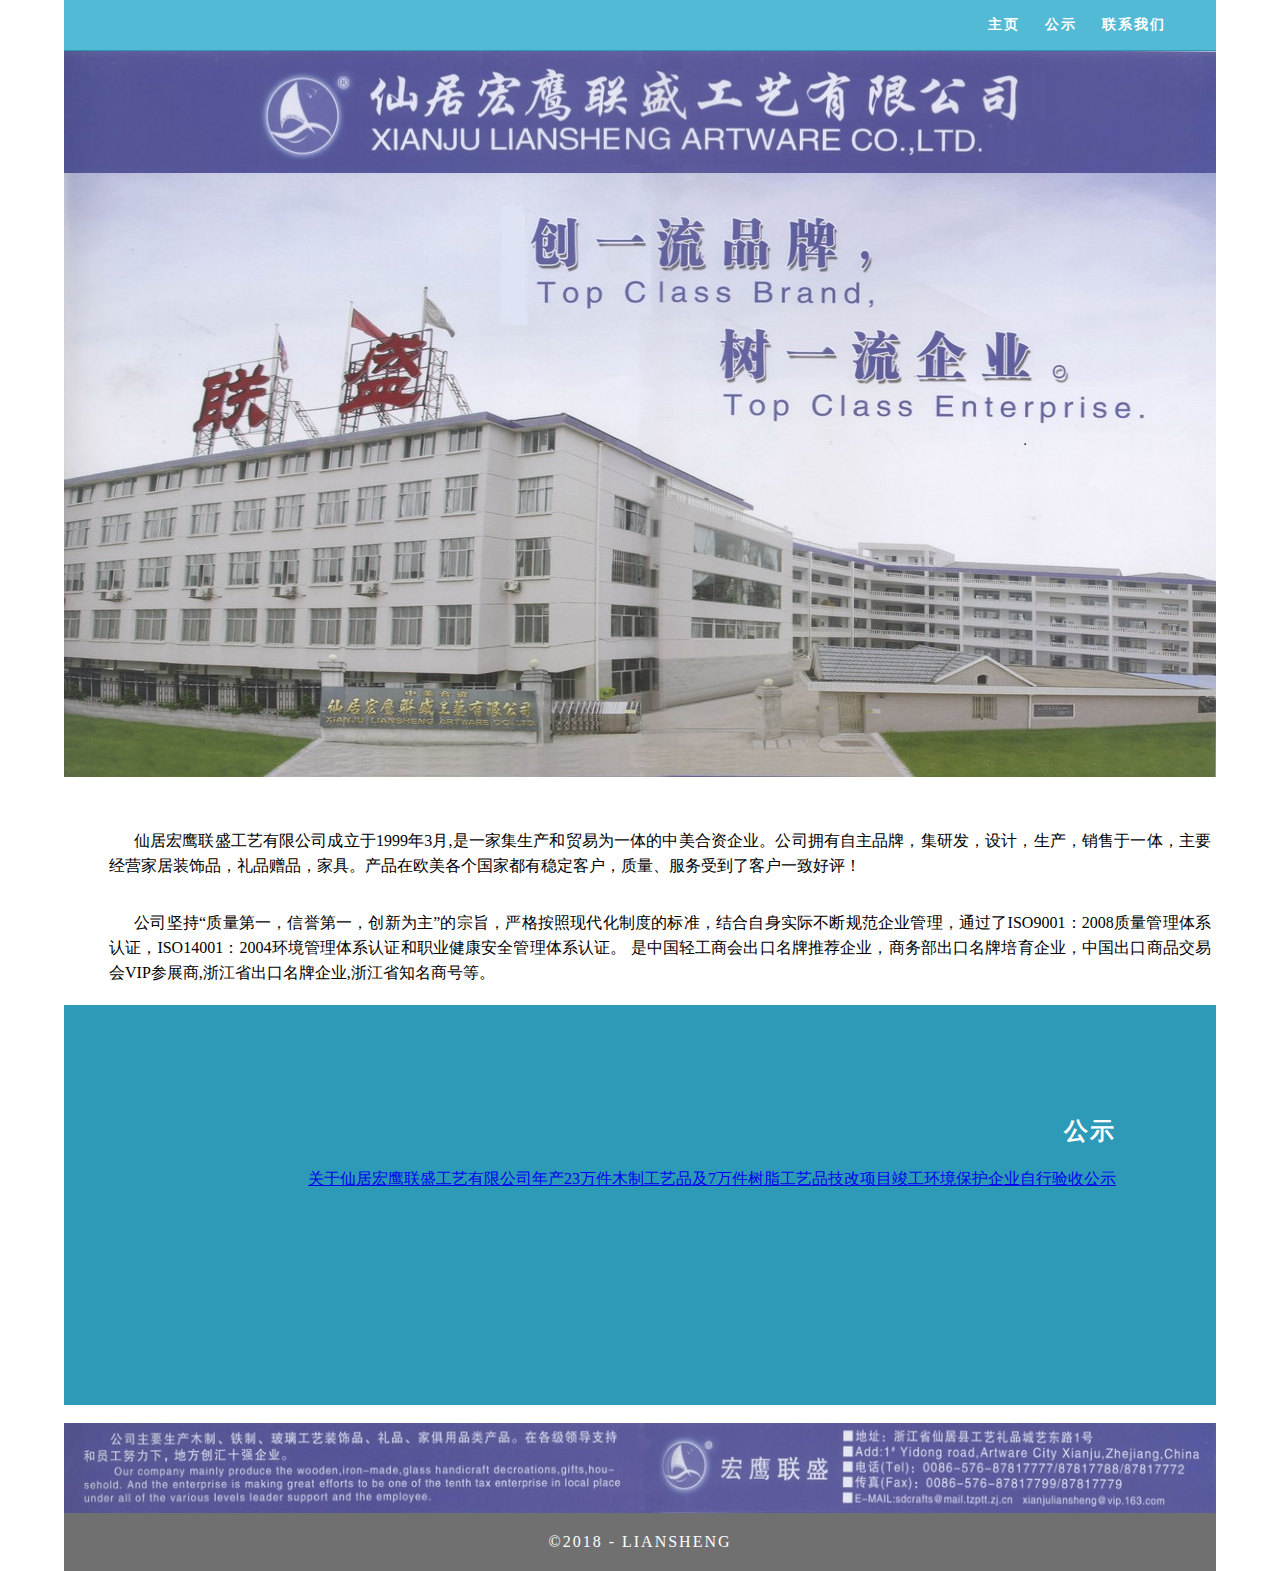
<file: index.html>
<!doctype html>
<html lang="en-US">
<head>
<meta charset="utf-8">
<meta http-equiv="X-UA-Compatible" content="IE=edge">
<meta name="viewport" content="width=device-width, initial-scale=1">
<title>Lian Sheng</title>
<link href="css/singlePageTemplate.css" rel="stylesheet" type="text/css">
<!--The following script tag downloads a font from the Adobe Edge Web Fonts server for use within the web page. We recommend that you do not modify it.-->
<script>var __adobewebfontsappname__="dreamweaver"</script>
<script src="http://use.edgefonts.net/source-sans-pro:n2:default.js" type="text/javascript"></script>
<!-- HTML5 shim and Respond.js for IE8 support of HTML5 elements and media queries -->
<!-- WARNING: Respond.js doesn't work if you view the page via file:// -->
<!--[if lt IE 9]>
      <script src="https://oss.maxcdn.com/html5shiv/3.7.2/html5shiv.min.js"></script>
      <script src="https://oss.maxcdn.com/respond/1.4.2/respond.min.js"></script>
    <![endif]-->
</head>
<body>
<!-- Main Container -->
<div class="container"> 
  <!-- Navigation -->
 
  <header>
    <h4 class="logo"></h4>
    </a>
    <nav>
      <ul>
        <li><a href="#hero">主页</a></li>
        <li><a href="#gongshi">公示</a></li>
        <li> <a href="#contact">联系我们</a></li>
      </ul>
    </nav>
  </header>
  
  <!-- Hero Section -->
  <section class="hero" id="hero">
  <img src="image/title.jpg" width="100%" height="122" alt="" style="display: block"/>
  <img src="image/factory.jpg" width="100%" height="604" alt=""/ style="display: block">
   
  </section>
  <!-- About Section -->
  <section class="about" id="about">
  

    <h2 class="hidden">About</h2>
    <p class="text_row"> &nbsp &nbsp&nbsp &nbsp仙居宏鹰联盛工艺有限公司成立于1999年3月,是一家集生产和贸易为一体的中美合资企业。公司拥有自主品牌，集研发，设计，生产，销售于一体，主要经营家居装饰品，礼品赠品，家具。产品在欧美各个国家都有稳定客户，质量、服务受到了客户一致好评！</p>
    
    <p class="text_row"> &nbsp &nbsp&nbsp &nbsp公司坚持“质量第一，信誉第一，创新为主”的宗旨，严格按照现代化制度的标准，结合自身实际不断规范企业管理，通过了ISO9001：2008质量管理体系认证，ISO14001：2004环境管理体系认证和职业健康安全管理体系认证。 是中国轻工商会出口名牌推荐企业，商务部出口名牌培育企业，中国出口商品交易会VIP参展商,浙江省出口名牌企业,浙江省知名商号等。</p>
    
  </section>
  <!-- Stats Gallery Section -->
  
  <!-- Parallax Section -->
  <section class="banner" id="gongshi">
    <h2 class="parallax">公示</h2>
    <p class="parallax_description"><a href="liansheng/xianjuenv2021.html">关于仙居宏鹰联盛工艺有限公司年产23万件木制工艺品及7万件树脂工艺品技改项目竣工环境保护企业自行验收公示</a></p>
  </section>
  <!-- More Info Section -->
<!--  <footer>
    <article class="footer_column">
      
    </article>
    
  </footer>-->
  <br/>
  <!-- Footer Section -->
  <section class="footer_banner" id="contact" >
  <img src="image/footer.jpg" width="100%" height="90" alt="" style="display: block" />
   
  </section>
  <!-- Copyrights Section -->
  <div class="copyright">&copy;2018 - <strong>LIANSHENG</strong></div>
</div>
<!-- Main Container Ends -->
</body>
</html>
</file>
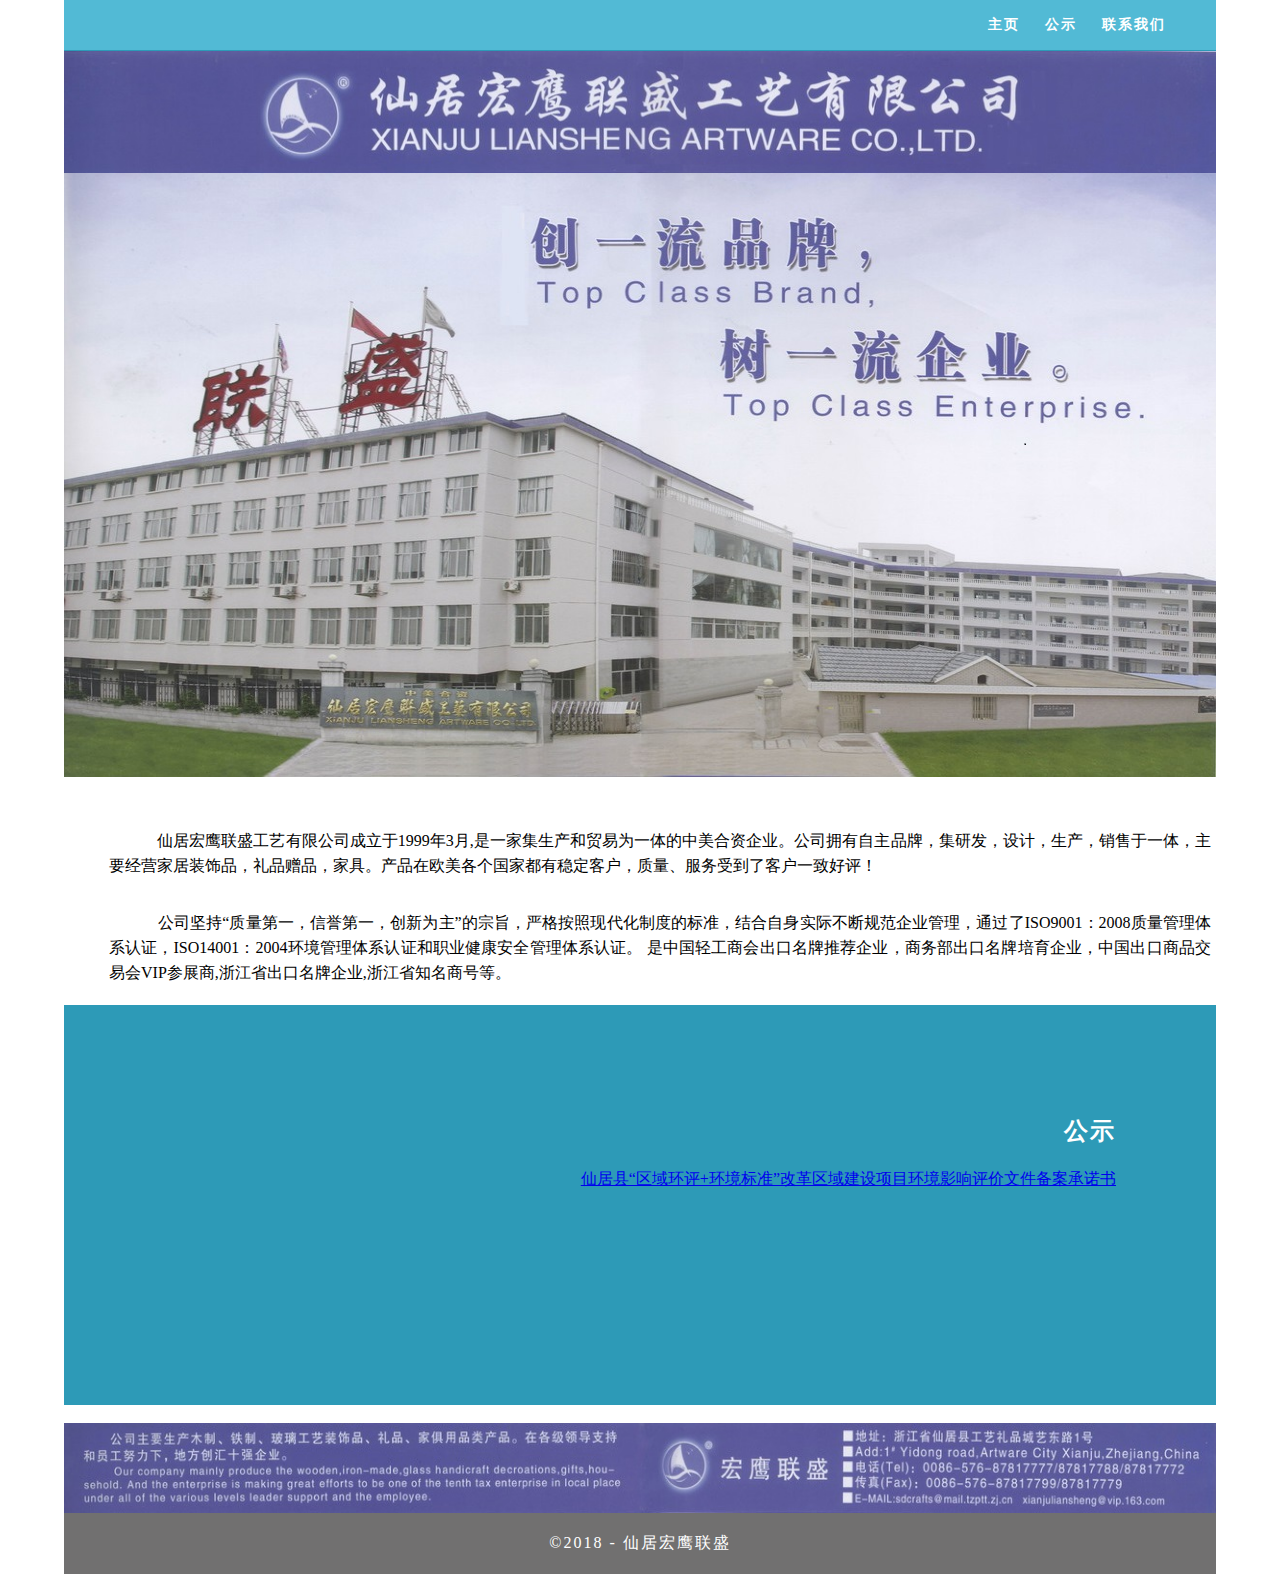
<file: index2.html>
<!doctype html>
<html lang="en-US">
<head>
<meta charset="utf-8">
<meta http-equiv="X-UA-Compatible" content="IE=edge">
<meta name="viewport" content="width=device-width, initial-scale=1">
<title>Light Theme</title>
<link href="css/singlePageTemplate.css" rel="stylesheet" type="text/css">
<!--The following script tag downloads a font from the Adobe Edge Web Fonts server for use within the web page. We recommend that you do not modify it.-->
<script>var __adobewebfontsappname__="dreamweaver"</script>
<script src="http://use.edgefonts.net/source-sans-pro:n2:default.js" type="text/javascript"></script>
<!-- HTML5 shim and Respond.js for IE8 support of HTML5 elements and media queries -->
<!-- WARNING: Respond.js doesn't work if you view the page via file:// -->
<!--[if lt IE 9]>
      <script src="https://oss.maxcdn.com/html5shiv/3.7.2/html5shiv.min.js"></script>
      <script src="https://oss.maxcdn.com/respond/1.4.2/respond.min.js"></script>
    <![endif]-->
</head>
<body>
<!-- Main Container -->
<div class="container"> 
  <!-- Navigation -->
 
  <header>
    <h4 class="logo"></h4>
    </a>
    <nav>
      <ul>
        <li><a href="#hero">主页</a></li>
        <li><a href="#gongshi">公示</a></li>
        <li> <a href="#contact">联系我们</a></li>
      </ul>
    </nav>
  </header>
  
  <!-- Hero Section -->
  <section class="hero" id="hero">
  <img src="image/title.jpg" width="100%" height="122" alt="" style="display: block"/>
  <img src="image/factory.jpg" width="100%" height="604" alt=""/ style="display: block">
   
  </section>
  <!-- About Section -->
  <section class="about" id="about">
  

    <h2 class="hidden">About</h2>
    <p class="text_row"> &nbsp &nbsp&nbsp &nbsp&nbsp &nbsp&nbsp &nbsp仙居宏鹰联盛工艺有限公司成立于1999年3月,是一家集生产和贸易为一体的中美合资企业。公司拥有自主品牌，集研发，设计，生产，销售于一体，主要经营家居装饰品，礼品赠品，家具。产品在欧美各个国家都有稳定客户，质量、服务受到了客户一致好评！</p>
    
    <p class="text_row"> &nbsp &nbsp&nbsp &nbsp&nbsp &nbsp&nbsp &nbsp公司坚持“质量第一，信誉第一，创新为主”的宗旨，严格按照现代化制度的标准，结合自身实际不断规范企业管理，通过了ISO9001：2008质量管理体系认证，ISO14001：2004环境管理体系认证和职业健康安全管理体系认证。 是中国轻工商会出口名牌推荐企业，商务部出口名牌培育企业，中国出口商品交易会VIP参展商,浙江省出口名牌企业,浙江省知名商号等。</p>
    
  </section>
  <!-- Stats Gallery Section -->
  
  <!-- Parallax Section -->
  <section class="banner" id="gongshi">
    <h2 class="parallax">公示</h2>
    <p class="parallax_description"><a href="xianjuenv.html">仙居县“区域环评+环境标准”改革区域建设项目环境影响评价文件备案承诺书</a></p>
  </section>
  <!-- More Info Section -->
<!--  <footer>
    <article class="footer_column">
      
    </article>
    
  </footer>-->
  <br/>
  <!-- Footer Section -->
  <section class="footer_banner" id="contact" >
  <img src="image/footer.jpg" width="100%" height="90" alt="" style="display: block" />
   
  </section>
  <!-- Copyrights Section -->
  <div class="copyright">&copy;2018 - <strong>仙居宏鹰联盛</strong></div>
</div>
<!-- Main Container Ends -->
</body>
</html>
</file>
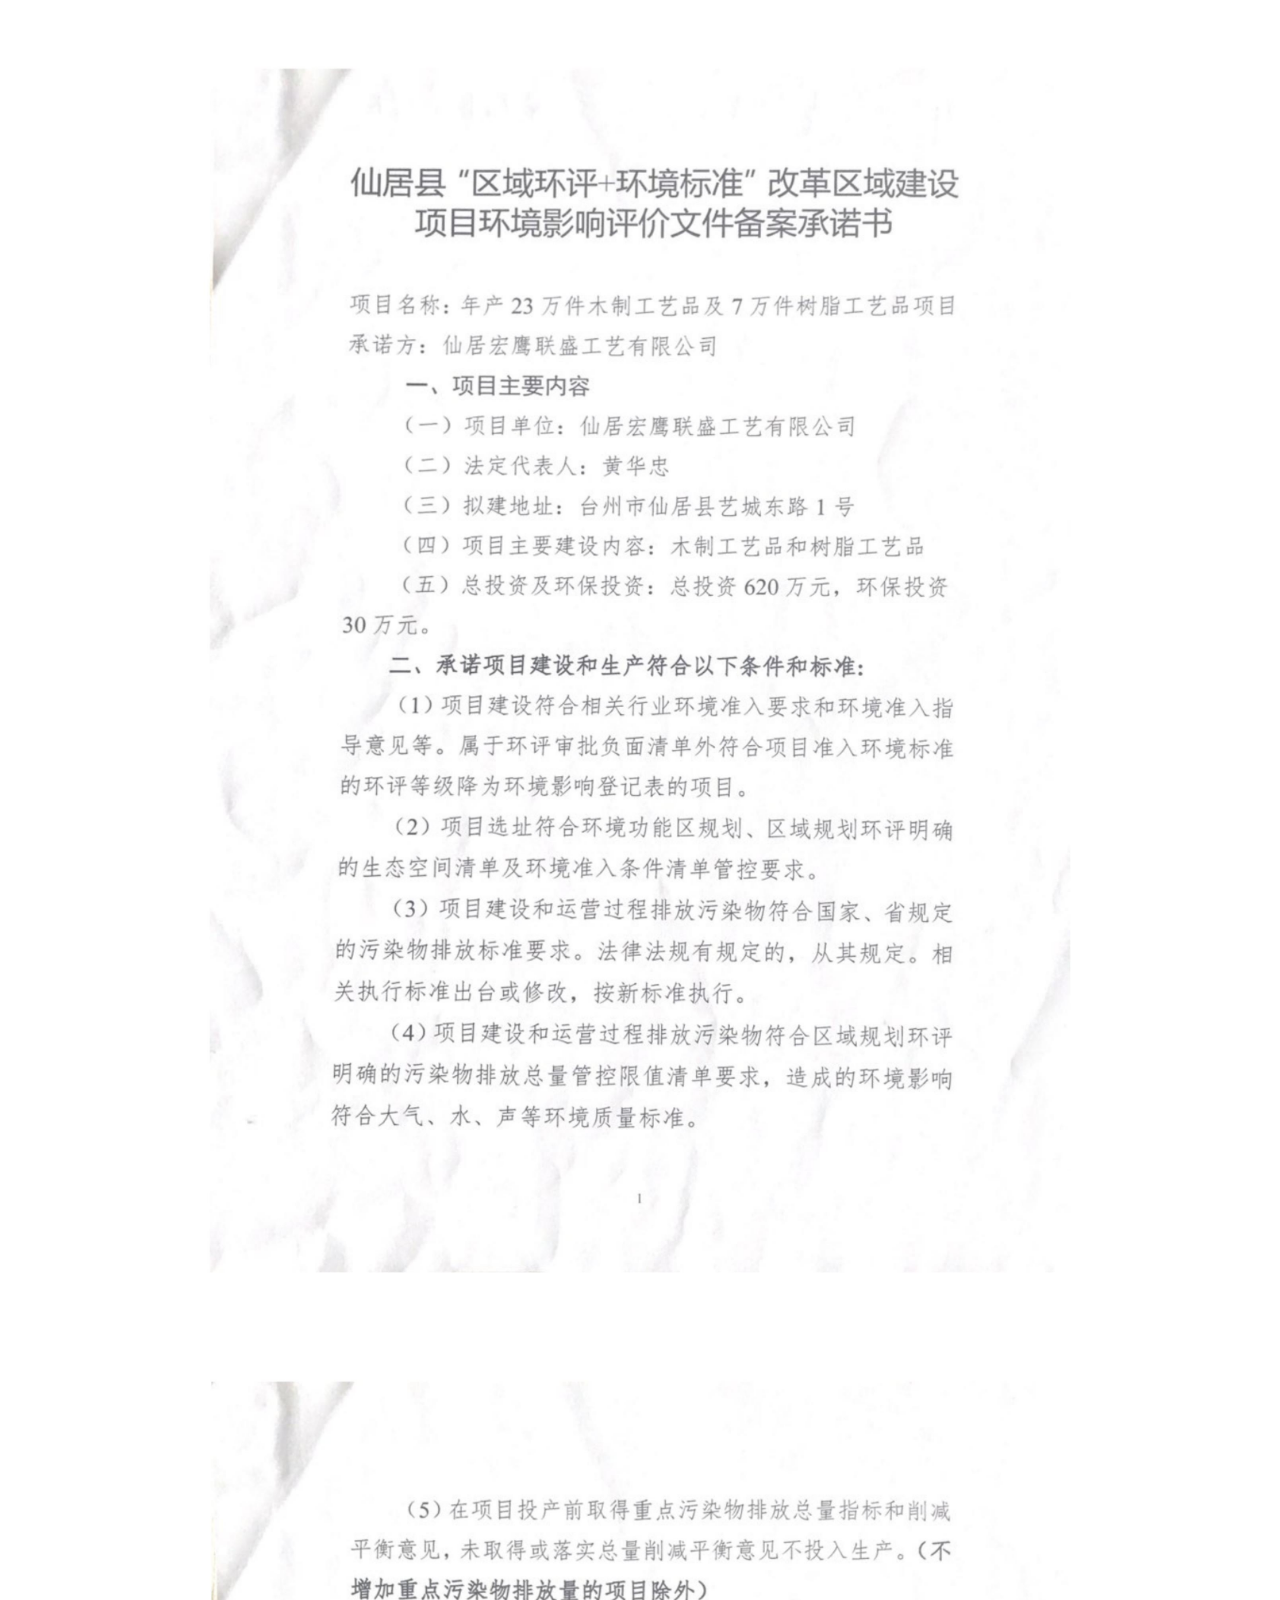
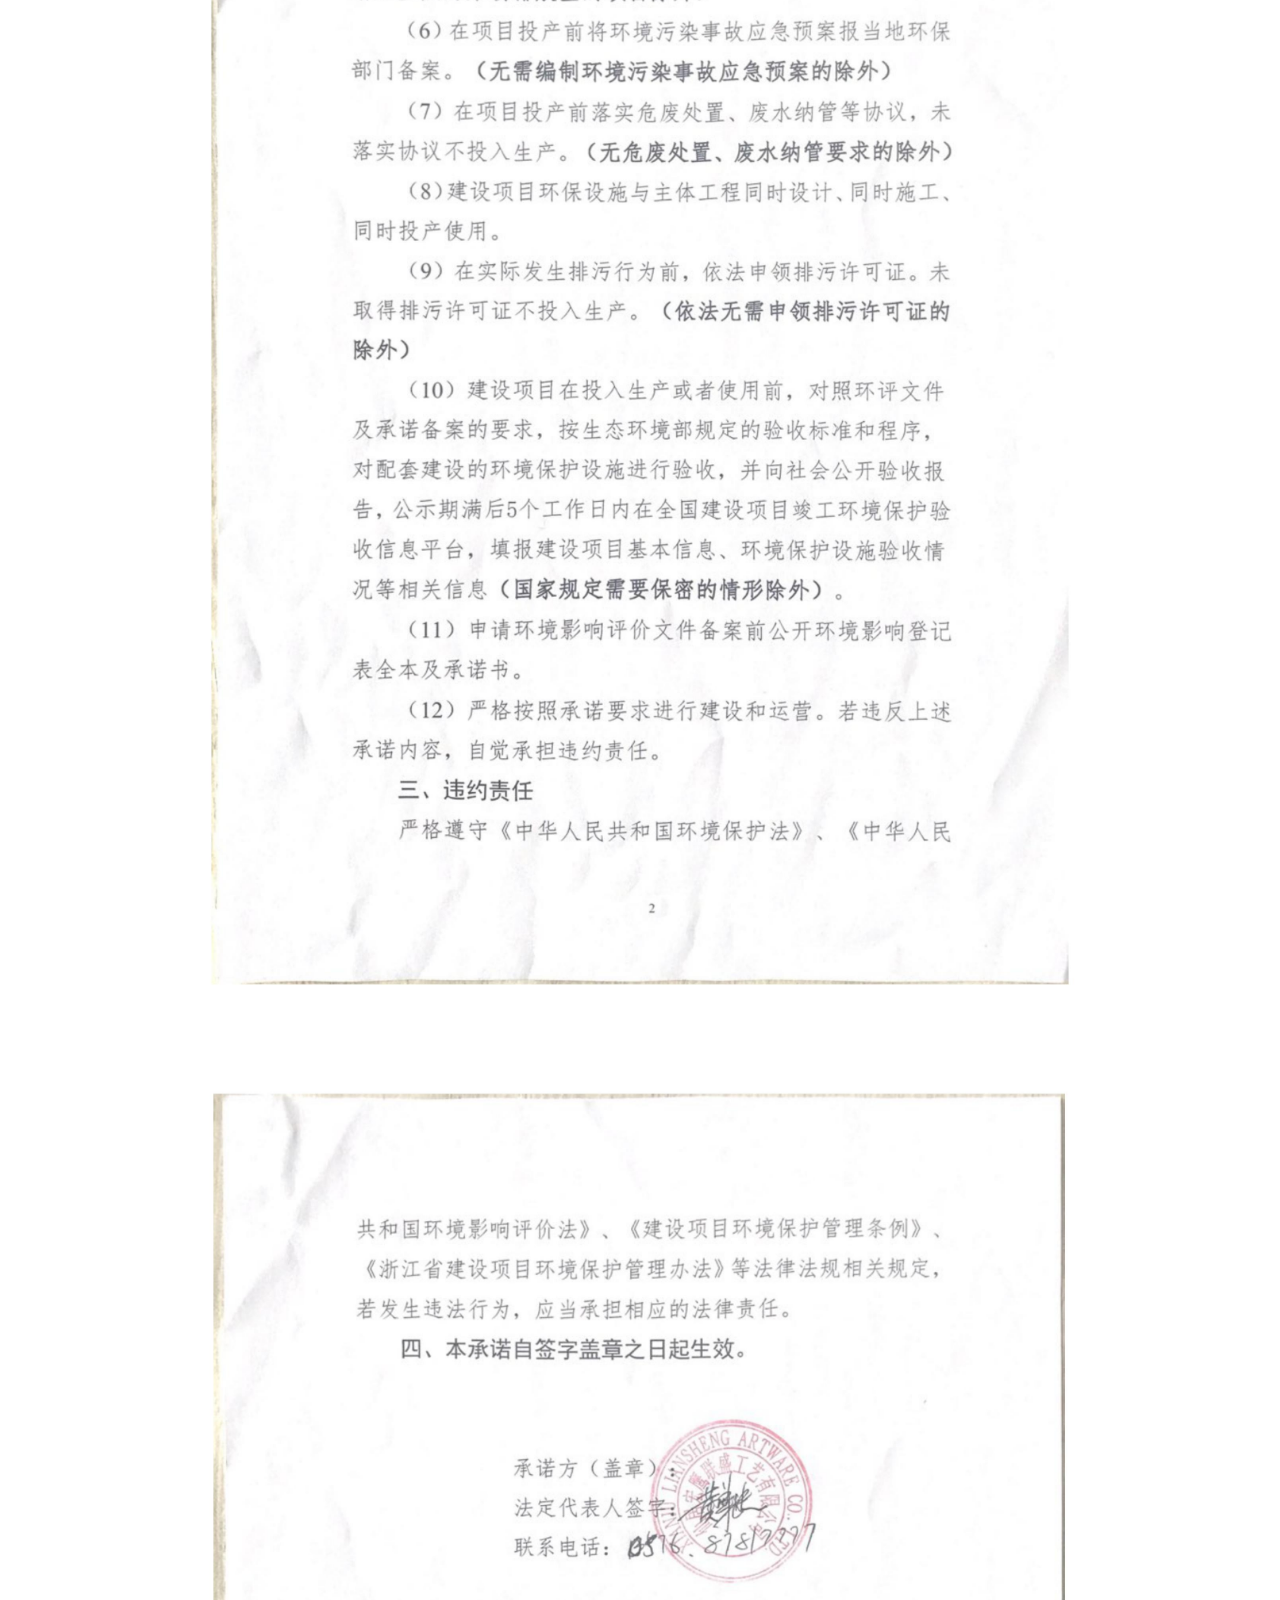
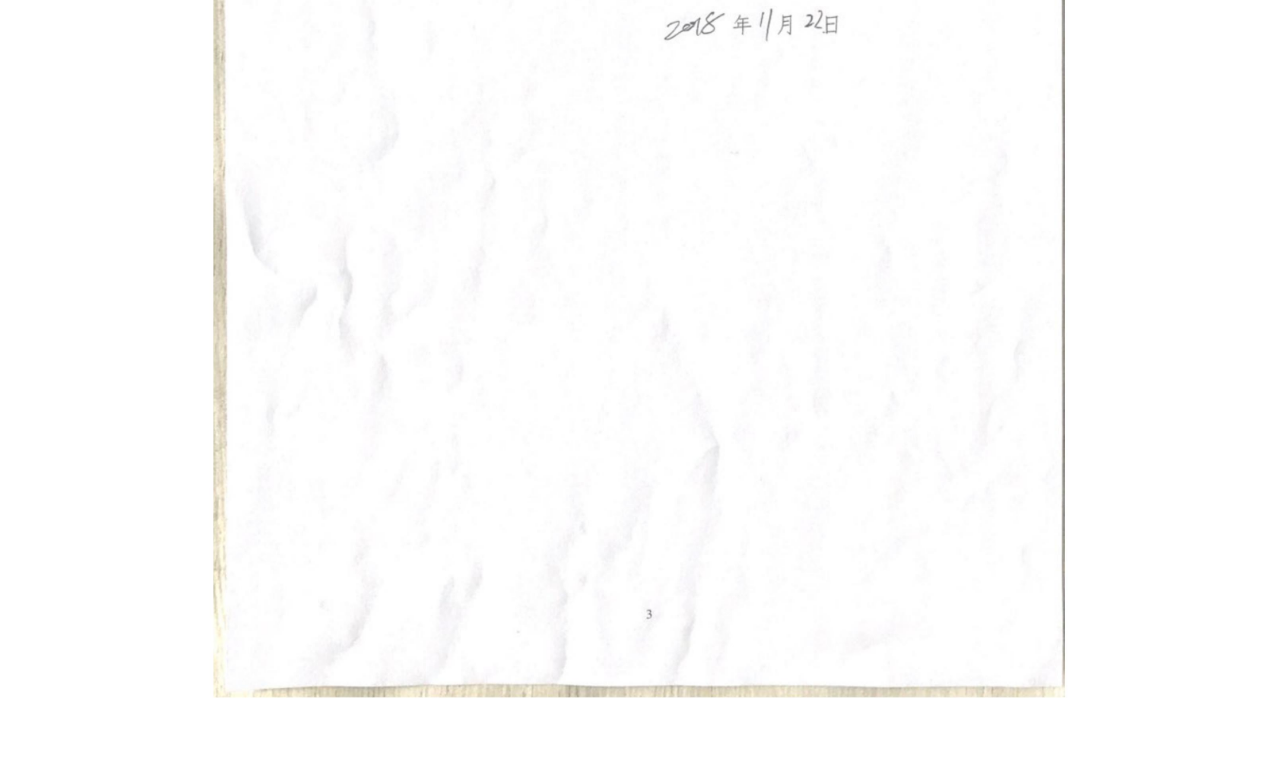
<file: xianjuenv.html>
<!DOCTYPE html>
<html>
	<head>
  <meta charset="gb2312" />
	<title>
		liansheng
	</title>	
  </head>
<body>
<p align ="center">
	<img src='./image/0001.jpg'  width="80%" />
	<img src='./image/0002.jpg' width="80%"  />
	<img src='./image/0003.jpg' width="80%"  />
</p>
</body>
</html>
</file>
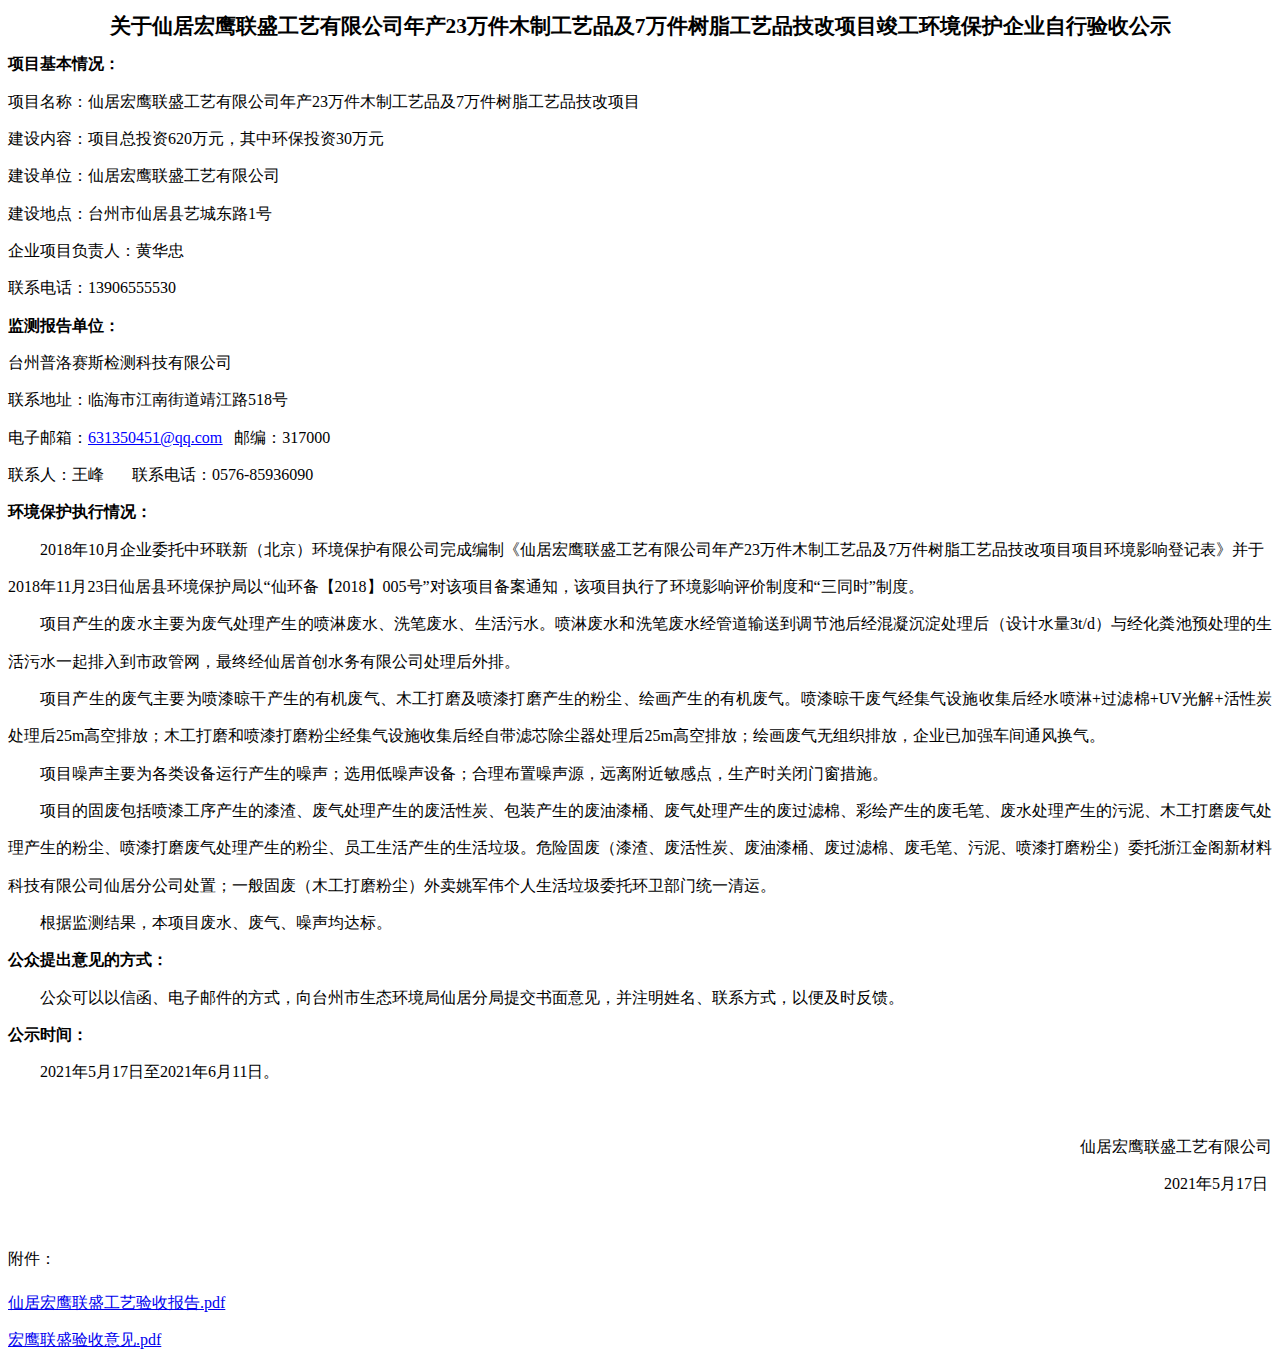
<file: liansheng/xianjuenv2021.html>
<html xmlns:o="urn:schemas-microsoft-com:office:office" xmlns:w="urn:schemas-microsoft-com:office:word" xmlns:dt="uuid:C2F41010-65B3-11d1-A29F-00AA00C14882" xmlns="http://www.w3.org/TR/REC-html40"><head>
<meta charset="utf-8">
<meta http-equiv=Content-Type  content="text/html; charset=gb2312" ><meta name=ProgId  content=Word.Document ><meta name=Generator  content="Microsoft Word 14" ><meta name=Originator  content="Microsoft Word 14" >
<title>关于仙居宏鹰联盛工艺有限公司年产23万件木制工艺品及7万件树脂工艺品技改项目竣工环境保护企业自行验收公示</title><!--[if gte mso 9]><xml><o:DocumentProperties><o:Author>微软用户</o:Author><o:LastAuthor>王亥</o:LastAuthor><o:Revision>1</o:Revision><o:Pages>2</o:Pages><o:Characters>1092</o:Characters><o:Lines>9</o:Lines><o:Paragraphs>2</o:Paragraphs><o:Company>微软中国</o:Company></o:DocumentProperties><o:CustomDocumentProperties><o:KSOProductBuildVer dt:dt="string" >2052-11.1.0.10463</o:KSOProductBuildVer><o:ICV dt:dt="string" >E61A405655BB4A978B14A6B565DC99D1</o:ICV></o:CustomDocumentProperties></xml><![endif]--><!--[if gte mso 9]><xml><o:OfficeDocumentSettings></o:OfficeDocumentSettings></xml><![endif]--><!--[if gte mso 9]><xml><w:WordDocument><w:BrowserLevel>MicrosoftInternetExplorer4</w:BrowserLevel><w:DisplayHorizontalDrawingGridEvery>0</w:DisplayHorizontalDrawingGridEvery><w:DisplayVerticalDrawingGridEvery>2</w:DisplayVerticalDrawingGridEvery><w:DocumentKind>DocumentNotSpecified</w:DocumentKind><w:DrawingGridVerticalSpacing>7.8 磅</w:DrawingGridVerticalSpacing><w:PunctuationKerning></w:PunctuationKerning><w:View>Web</w:View><w:Compatibility><w:AdjustLineHeightInTable/><w:DontGrowAutofit/><w:BalanceSingleByteDoubleByteWidth/><w:DoNotExpandShiftReturn/><w:UseFELayout/></w:Compatibility><w:Zoom>0</w:Zoom></w:WordDocument></xml><![endif]--><!--[if gte mso 9]><xml><w:LatentStyles DefLockedState="false"  DefUnhideWhenUsed="true"  DefSemiHidden="true"  DefQFormat="false"  DefPriority="99"  LatentStyleCount="260" >
<w:LsdException Locked="false"  Priority="0"  SemiHidden="false"  UnhideWhenUsed="false"  QFormat="true"  Name="Normal" ></w:LsdException>
<w:LsdException Locked="false"  Priority="0"  SemiHidden="false"  UnhideWhenUsed="false"  QFormat="true"  Name="heading 1" ></w:LsdException>
<w:LsdException Locked="false"  Priority="0"  SemiHidden="false"  QFormat="true"  Name="heading 2" ></w:LsdException>
<w:LsdException Locked="false"  Priority="0"  SemiHidden="false"  QFormat="true"  Name="heading 3" ></w:LsdException>
<w:LsdException Locked="false"  Priority="0"  SemiHidden="false"  QFormat="true"  Name="heading 4" ></w:LsdException>
<w:LsdException Locked="false"  Priority="0"  SemiHidden="false"  QFormat="true"  Name="heading 5" ></w:LsdException>
<w:LsdException Locked="false"  Priority="0"  SemiHidden="false"  QFormat="true"  Name="heading 6" ></w:LsdException>
<w:LsdException Locked="false"  Priority="0"  SemiHidden="false"  QFormat="true"  Name="heading 7" ></w:LsdException>
<w:LsdException Locked="false"  Priority="0"  SemiHidden="false"  QFormat="true"  Name="heading 8" ></w:LsdException>
<w:LsdException Locked="false"  Priority="0"  SemiHidden="false"  QFormat="true"  Name="heading 9" ></w:LsdException>
<w:LsdException Locked="false"  Priority="0"  SemiHidden="false"  UnhideWhenUsed="false"  Name="index 1" ></w:LsdException>
<w:LsdException Locked="false"  Priority="0"  SemiHidden="false"  UnhideWhenUsed="false"  Name="index 2" ></w:LsdException>
<w:LsdException Locked="false"  Priority="0"  SemiHidden="false"  UnhideWhenUsed="false"  Name="index 3" ></w:LsdException>
<w:LsdException Locked="false"  Priority="0"  SemiHidden="false"  UnhideWhenUsed="false"  Name="index 4" ></w:LsdException>
<w:LsdException Locked="false"  Priority="0"  SemiHidden="false"  UnhideWhenUsed="false"  Name="index 5" ></w:LsdException>
<w:LsdException Locked="false"  Priority="0"  SemiHidden="false"  UnhideWhenUsed="false"  Name="index 6" ></w:LsdException>
<w:LsdException Locked="false"  Priority="0"  SemiHidden="false"  UnhideWhenUsed="false"  Name="index 7" ></w:LsdException>
<w:LsdException Locked="false"  Priority="0"  SemiHidden="false"  UnhideWhenUsed="false"  Name="index 8" ></w:LsdException>
<w:LsdException Locked="false"  Priority="0"  SemiHidden="false"  UnhideWhenUsed="false"  Name="index 9" ></w:LsdException>
<w:LsdException Locked="false"  Priority="0"  SemiHidden="false"  UnhideWhenUsed="false"  Name="toc 1" ></w:LsdException>
<w:LsdException Locked="false"  Priority="0"  SemiHidden="false"  UnhideWhenUsed="false"  Name="toc 2" ></w:LsdException>
<w:LsdException Locked="false"  Priority="0"  SemiHidden="false"  UnhideWhenUsed="false"  Name="toc 3" ></w:LsdException>
<w:LsdException Locked="false"  Priority="0"  SemiHidden="false"  UnhideWhenUsed="false"  Name="toc 4" ></w:LsdException>
<w:LsdException Locked="false"  Priority="0"  SemiHidden="false"  UnhideWhenUsed="false"  Name="toc 5" ></w:LsdException>
<w:LsdException Locked="false"  Priority="0"  SemiHidden="false"  UnhideWhenUsed="false"  Name="toc 6" ></w:LsdException>
<w:LsdException Locked="false"  Priority="0"  SemiHidden="false"  UnhideWhenUsed="false"  Name="toc 7" ></w:LsdException>
<w:LsdException Locked="false"  Priority="0"  SemiHidden="false"  UnhideWhenUsed="false"  Name="toc 8" ></w:LsdException>
<w:LsdException Locked="false"  Priority="0"  SemiHidden="false"  UnhideWhenUsed="false"  Name="toc 9" ></w:LsdException>
<w:LsdException Locked="false"  Priority="0"  SemiHidden="false"  UnhideWhenUsed="false"  QFormat="true"  Name="Normal Indent" ></w:LsdException>
<w:LsdException Locked="false"  Priority="0"  SemiHidden="false"  UnhideWhenUsed="false"  Name="footnote text" ></w:LsdException>
<w:LsdException Locked="false"  Priority="0"  SemiHidden="false"  UnhideWhenUsed="false"  Name="annotation text" ></w:LsdException>
<w:LsdException Locked="false"  Priority="0"  SemiHidden="false"  UnhideWhenUsed="false"  Name="header" ></w:LsdException>
<w:LsdException Locked="false"  Priority="0"  SemiHidden="false"  UnhideWhenUsed="false"  Name="footer" ></w:LsdException>
<w:LsdException Locked="false"  Priority="0"  SemiHidden="false"  UnhideWhenUsed="false"  Name="index heading" ></w:LsdException>
<w:LsdException Locked="false"  Priority="0"  SemiHidden="false"  QFormat="true"  Name="caption" ></w:LsdException>
<w:LsdException Locked="false"  Priority="0"  SemiHidden="false"  UnhideWhenUsed="false"  Name="table of figures" ></w:LsdException>
<w:LsdException Locked="false"  Priority="0"  SemiHidden="false"  UnhideWhenUsed="false"  Name="envelope address" ></w:LsdException>
<w:LsdException Locked="false"  Priority="0"  SemiHidden="false"  UnhideWhenUsed="false"  Name="envelope return" ></w:LsdException>
<w:LsdException Locked="false"  Priority="0"  SemiHidden="false"  UnhideWhenUsed="false"  Name="footnote reference" ></w:LsdException>
<w:LsdException Locked="false"  Priority="0"  SemiHidden="false"  UnhideWhenUsed="false"  Name="annotation reference" ></w:LsdException>
<w:LsdException Locked="false"  Priority="0"  SemiHidden="false"  UnhideWhenUsed="false"  Name="line number" ></w:LsdException>
<w:LsdException Locked="false"  Priority="0"  SemiHidden="false"  UnhideWhenUsed="false"  Name="page number" ></w:LsdException>
<w:LsdException Locked="false"  Priority="0"  SemiHidden="false"  UnhideWhenUsed="false"  Name="endnote reference" ></w:LsdException>
<w:LsdException Locked="false"  Priority="0"  SemiHidden="false"  UnhideWhenUsed="false"  Name="endnote text" ></w:LsdException>
<w:LsdException Locked="false"  Priority="0"  SemiHidden="false"  UnhideWhenUsed="false"  Name="table of authorities" ></w:LsdException>
<w:LsdException Locked="false"  Priority="0"  SemiHidden="false"  UnhideWhenUsed="false"  Name="macro" ></w:LsdException>
<w:LsdException Locked="false"  Priority="0"  SemiHidden="false"  UnhideWhenUsed="false"  Name="toa heading" ></w:LsdException>
<w:LsdException Locked="false"  Priority="0"  SemiHidden="false"  UnhideWhenUsed="false"  Name="List" ></w:LsdException>
<w:LsdException Locked="false"  Priority="0"  SemiHidden="false"  UnhideWhenUsed="false"  Name="List Bullet" ></w:LsdException>
<w:LsdException Locked="false"  Priority="0"  SemiHidden="false"  UnhideWhenUsed="false"  Name="List Number" ></w:LsdException>
<w:LsdException Locked="false"  Priority="0"  SemiHidden="false"  UnhideWhenUsed="false"  Name="List 2" ></w:LsdException>
<w:LsdException Locked="false"  Priority="0"  SemiHidden="false"  UnhideWhenUsed="false"  Name="List 3" ></w:LsdException>
<w:LsdException Locked="false"  Priority="0"  SemiHidden="false"  UnhideWhenUsed="false"  Name="List 4" ></w:LsdException>
<w:LsdException Locked="false"  Priority="0"  SemiHidden="false"  UnhideWhenUsed="false"  Name="List 5" ></w:LsdException>
<w:LsdException Locked="false"  Priority="0"  SemiHidden="false"  UnhideWhenUsed="false"  Name="List Bullet 2" ></w:LsdException>
<w:LsdException Locked="false"  Priority="0"  SemiHidden="false"  UnhideWhenUsed="false"  Name="List Bullet 3" ></w:LsdException>
<w:LsdException Locked="false"  Priority="0"  SemiHidden="false"  UnhideWhenUsed="false"  Name="List Bullet 4" ></w:LsdException>
<w:LsdException Locked="false"  Priority="0"  SemiHidden="false"  UnhideWhenUsed="false"  Name="List Bullet 5" ></w:LsdException>
<w:LsdException Locked="false"  Priority="0"  SemiHidden="false"  UnhideWhenUsed="false"  Name="List Number 2" ></w:LsdException>
<w:LsdException Locked="false"  Priority="0"  SemiHidden="false"  UnhideWhenUsed="false"  Name="List Number 3" ></w:LsdException>
<w:LsdException Locked="false"  Priority="0"  SemiHidden="false"  UnhideWhenUsed="false"  Name="List Number 4" ></w:LsdException>
<w:LsdException Locked="false"  Priority="0"  SemiHidden="false"  UnhideWhenUsed="false"  Name="List Number 5" ></w:LsdException>
<w:LsdException Locked="false"  Priority="0"  SemiHidden="false"  UnhideWhenUsed="false"  QFormat="true"  Name="Title" ></w:LsdException>
<w:LsdException Locked="false"  Priority="0"  SemiHidden="false"  UnhideWhenUsed="false"  Name="Closing" ></w:LsdException>
<w:LsdException Locked="false"  Priority="0"  SemiHidden="false"  UnhideWhenUsed="false"  Name="Signature" ></w:LsdException>
<w:LsdException Locked="false"  Priority="0"  UnhideWhenUsed="false"  Name="Default Paragraph Font" ></w:LsdException>
<w:LsdException Locked="false"  Priority="0"  SemiHidden="false"  UnhideWhenUsed="false"  Name="Body Text" ></w:LsdException>
<w:LsdException Locked="false"  Priority="0"  SemiHidden="false"  UnhideWhenUsed="false"  Name="Body Text Indent" ></w:LsdException>
<w:LsdException Locked="false"  Priority="0"  SemiHidden="false"  UnhideWhenUsed="false"  Name="List Continue" ></w:LsdException>
<w:LsdException Locked="false"  Priority="0"  SemiHidden="false"  UnhideWhenUsed="false"  Name="List Continue 2" ></w:LsdException>
<w:LsdException Locked="false"  Priority="0"  SemiHidden="false"  UnhideWhenUsed="false"  Name="List Continue 3" ></w:LsdException>
<w:LsdException Locked="false"  Priority="0"  SemiHidden="false"  UnhideWhenUsed="false"  Name="List Continue 4" ></w:LsdException>
<w:LsdException Locked="false"  Priority="0"  SemiHidden="false"  UnhideWhenUsed="false"  Name="List Continue 5" ></w:LsdException>
<w:LsdException Locked="false"  Priority="0"  SemiHidden="false"  UnhideWhenUsed="false"  Name="Message Header" ></w:LsdException>
<w:LsdException Locked="false"  Priority="0"  SemiHidden="false"  UnhideWhenUsed="false"  QFormat="true"  Name="Subtitle" ></w:LsdException>
<w:LsdException Locked="false"  Priority="0"  SemiHidden="false"  UnhideWhenUsed="false"  Name="Salutation" ></w:LsdException>
<w:LsdException Locked="false"  Priority="0"  SemiHidden="false"  UnhideWhenUsed="false"  Name="Date" ></w:LsdException>
<w:LsdException Locked="false"  Priority="0"  SemiHidden="false"  UnhideWhenUsed="false"  Name="Body Text First Indent" ></w:LsdException>
<w:LsdException Locked="false"  Priority="0"  SemiHidden="false"  UnhideWhenUsed="false"  Name="Body Text First Indent 2" ></w:LsdException>
<w:LsdException Locked="false"  Priority="0"  SemiHidden="false"  UnhideWhenUsed="false"  Name="Note Heading" ></w:LsdException>
<w:LsdException Locked="false"  Priority="0"  SemiHidden="false"  UnhideWhenUsed="false"  Name="Body Text 2" ></w:LsdException>
<w:LsdException Locked="false"  Priority="0"  SemiHidden="false"  UnhideWhenUsed="false"  Name="Body Text 3" ></w:LsdException>
<w:LsdException Locked="false"  Priority="0"  SemiHidden="false"  UnhideWhenUsed="false"  Name="Body Text Indent 2" ></w:LsdException>
<w:LsdException Locked="false"  Priority="0"  SemiHidden="false"  UnhideWhenUsed="false"  Name="Body Text Indent 3" ></w:LsdException>
<w:LsdException Locked="false"  Priority="0"  SemiHidden="false"  UnhideWhenUsed="false"  Name="Block Text" ></w:LsdException>
<w:LsdException Locked="false"  Priority="0"  SemiHidden="false"  UnhideWhenUsed="false"  Name="Hyperlink" ></w:LsdException>
<w:LsdException Locked="false"  Priority="0"  SemiHidden="false"  UnhideWhenUsed="false"  Name="FollowedHyperlink" ></w:LsdException>
<w:LsdException Locked="false"  Priority="0"  SemiHidden="false"  UnhideWhenUsed="false"  QFormat="true"  Name="Strong" ></w:LsdException>
<w:LsdException Locked="false"  Priority="0"  SemiHidden="false"  UnhideWhenUsed="false"  QFormat="true"  Name="Emphasis" ></w:LsdException>
<w:LsdException Locked="false"  Priority="0"  SemiHidden="false"  UnhideWhenUsed="false"  Name="Document Map" ></w:LsdException>
<w:LsdException Locked="false"  Priority="0"  SemiHidden="false"  UnhideWhenUsed="false"  Name="Plain Text" ></w:LsdException>
<w:LsdException Locked="false"  Priority="0"  SemiHidden="false"  UnhideWhenUsed="false"  Name="E-mail Signature" ></w:LsdException>
<w:LsdException Locked="false"  Priority="0"  SemiHidden="false"  UnhideWhenUsed="false"  Name="Normal (Web)" ></w:LsdException>
<w:LsdException Locked="false"  Priority="0"  SemiHidden="false"  UnhideWhenUsed="false"  Name="HTML Acronym" ></w:LsdException>
<w:LsdException Locked="false"  Priority="0"  SemiHidden="false"  UnhideWhenUsed="false"  Name="HTML Address" ></w:LsdException>
<w:LsdException Locked="false"  Priority="0"  SemiHidden="false"  UnhideWhenUsed="false"  Name="HTML Cite" ></w:LsdException>
<w:LsdException Locked="false"  Priority="0"  SemiHidden="false"  UnhideWhenUsed="false"  Name="HTML Code" ></w:LsdException>
<w:LsdException Locked="false"  Priority="0"  SemiHidden="false"  UnhideWhenUsed="false"  Name="HTML Definition" ></w:LsdException>
<w:LsdException Locked="false"  Priority="0"  SemiHidden="false"  UnhideWhenUsed="false"  Name="HTML Keyboard" ></w:LsdException>
<w:LsdException Locked="false"  Priority="0"  SemiHidden="false"  UnhideWhenUsed="false"  Name="HTML Preformatted" ></w:LsdException>
<w:LsdException Locked="false"  Priority="0"  SemiHidden="false"  UnhideWhenUsed="false"  Name="HTML Sample" ></w:LsdException>
<w:LsdException Locked="false"  Priority="0"  SemiHidden="false"  UnhideWhenUsed="false"  Name="HTML Typewriter" ></w:LsdException>
<w:LsdException Locked="false"  Priority="0"  SemiHidden="false"  UnhideWhenUsed="false"  Name="HTML Variable" ></w:LsdException>
<w:LsdException Locked="false"  Priority="0"  UnhideWhenUsed="false"  Name="Normal Table" ></w:LsdException>
<w:LsdException Locked="false"  Priority="0"  SemiHidden="false"  UnhideWhenUsed="false"  Name="annotation subject" ></w:LsdException>
<w:LsdException Locked="false"  Priority="99"  SemiHidden="false"  Name="No List" ></w:LsdException>
<w:LsdException Locked="false"  Priority="99"  SemiHidden="false"  Name="1 / a / i" ></w:LsdException>
<w:LsdException Locked="false"  Priority="99"  SemiHidden="false"  Name="1 / 1.1 / 1.1.1" ></w:LsdException>
<w:LsdException Locked="false"  Priority="99"  SemiHidden="false"  Name="Article / Section" ></w:LsdException>
<w:LsdException Locked="false"  Priority="0"  SemiHidden="false"  UnhideWhenUsed="false"  Name="Table Simple 1" ></w:LsdException>
<w:LsdException Locked="false"  Priority="0"  SemiHidden="false"  UnhideWhenUsed="false"  Name="Table Simple 2" ></w:LsdException>
<w:LsdException Locked="false"  Priority="0"  SemiHidden="false"  UnhideWhenUsed="false"  Name="Table Simple 3" ></w:LsdException>
<w:LsdException Locked="false"  Priority="0"  SemiHidden="false"  UnhideWhenUsed="false"  Name="Table Classic 1" ></w:LsdException>
<w:LsdException Locked="false"  Priority="0"  SemiHidden="false"  UnhideWhenUsed="false"  Name="Table Classic 2" ></w:LsdException>
<w:LsdException Locked="false"  Priority="0"  SemiHidden="false"  UnhideWhenUsed="false"  Name="Table Classic 3" ></w:LsdException>
<w:LsdException Locked="false"  Priority="0"  SemiHidden="false"  UnhideWhenUsed="false"  Name="Table Classic 4" ></w:LsdException>
<w:LsdException Locked="false"  Priority="0"  SemiHidden="false"  UnhideWhenUsed="false"  Name="Table Colorful 1" ></w:LsdException>
<w:LsdException Locked="false"  Priority="0"  SemiHidden="false"  UnhideWhenUsed="false"  Name="Table Colorful 2" ></w:LsdException>
<w:LsdException Locked="false"  Priority="0"  SemiHidden="false"  UnhideWhenUsed="false"  Name="Table Colorful 3" ></w:LsdException>
<w:LsdException Locked="false"  Priority="0"  SemiHidden="false"  UnhideWhenUsed="false"  Name="Table Columns 1" ></w:LsdException>
<w:LsdException Locked="false"  Priority="0"  SemiHidden="false"  UnhideWhenUsed="false"  Name="Table Columns 2" ></w:LsdException>
<w:LsdException Locked="false"  Priority="0"  SemiHidden="false"  UnhideWhenUsed="false"  Name="Table Columns 3" ></w:LsdException>
<w:LsdException Locked="false"  Priority="0"  SemiHidden="false"  UnhideWhenUsed="false"  Name="Table Columns 4" ></w:LsdException>
<w:LsdException Locked="false"  Priority="0"  SemiHidden="false"  UnhideWhenUsed="false"  Name="Table Columns 5" ></w:LsdException>
<w:LsdException Locked="false"  Priority="0"  SemiHidden="false"  UnhideWhenUsed="false"  Name="Table Grid 1" ></w:LsdException>
<w:LsdException Locked="false"  Priority="0"  SemiHidden="false"  UnhideWhenUsed="false"  Name="Table Grid 2" ></w:LsdException>
<w:LsdException Locked="false"  Priority="0"  SemiHidden="false"  UnhideWhenUsed="false"  Name="Table Grid 3" ></w:LsdException>
<w:LsdException Locked="false"  Priority="0"  SemiHidden="false"  UnhideWhenUsed="false"  Name="Table Grid 4" ></w:LsdException>
<w:LsdException Locked="false"  Priority="0"  SemiHidden="false"  UnhideWhenUsed="false"  Name="Table Grid 5" ></w:LsdException>
<w:LsdException Locked="false"  Priority="0"  SemiHidden="false"  UnhideWhenUsed="false"  Name="Table Grid 6" ></w:LsdException>
<w:LsdException Locked="false"  Priority="0"  SemiHidden="false"  UnhideWhenUsed="false"  Name="Table Grid 7" ></w:LsdException>
<w:LsdException Locked="false"  Priority="0"  SemiHidden="false"  UnhideWhenUsed="false"  Name="Table Grid 8" ></w:LsdException>
<w:LsdException Locked="false"  Priority="0"  SemiHidden="false"  UnhideWhenUsed="false"  Name="Table List 1" ></w:LsdException>
<w:LsdException Locked="false"  Priority="0"  SemiHidden="false"  UnhideWhenUsed="false"  Name="Table List 2" ></w:LsdException>
<w:LsdException Locked="false"  Priority="0"  SemiHidden="false"  UnhideWhenUsed="false"  Name="Table List 3" ></w:LsdException>
<w:LsdException Locked="false"  Priority="0"  SemiHidden="false"  UnhideWhenUsed="false"  Name="Table List 4" ></w:LsdException>
<w:LsdException Locked="false"  Priority="0"  SemiHidden="false"  UnhideWhenUsed="false"  Name="Table List 5" ></w:LsdException>
<w:LsdException Locked="false"  Priority="0"  SemiHidden="false"  UnhideWhenUsed="false"  Name="Table List 6" ></w:LsdException>
<w:LsdException Locked="false"  Priority="0"  SemiHidden="false"  UnhideWhenUsed="false"  Name="Table List 7" ></w:LsdException>
<w:LsdException Locked="false"  Priority="0"  SemiHidden="false"  UnhideWhenUsed="false"  Name="Table List 8" ></w:LsdException>
<w:LsdException Locked="false"  Priority="0"  SemiHidden="false"  UnhideWhenUsed="false"  Name="Table 3D effects 1" ></w:LsdException>
<w:LsdException Locked="false"  Priority="0"  SemiHidden="false"  UnhideWhenUsed="false"  Name="Table 3D effects 2" ></w:LsdException>
<w:LsdException Locked="false"  Priority="0"  SemiHidden="false"  UnhideWhenUsed="false"  Name="Table 3D effects 3" ></w:LsdException>
<w:LsdException Locked="false"  Priority="0"  SemiHidden="false"  UnhideWhenUsed="false"  Name="Table Contemporary" ></w:LsdException>
<w:LsdException Locked="false"  Priority="0"  SemiHidden="false"  UnhideWhenUsed="false"  Name="Table Elegant" ></w:LsdException>
<w:LsdException Locked="false"  Priority="0"  SemiHidden="false"  UnhideWhenUsed="false"  Name="Table Professional" ></w:LsdException>
<w:LsdException Locked="false"  Priority="0"  SemiHidden="false"  UnhideWhenUsed="false"  Name="Table Subtle 1" ></w:LsdException>
<w:LsdException Locked="false"  Priority="0"  SemiHidden="false"  UnhideWhenUsed="false"  Name="Table Subtle 2" ></w:LsdException>
<w:LsdException Locked="false"  Priority="0"  SemiHidden="false"  UnhideWhenUsed="false"  Name="Table Web 1" ></w:LsdException>
<w:LsdException Locked="false"  Priority="0"  SemiHidden="false"  UnhideWhenUsed="false"  Name="Table Web 2" ></w:LsdException>
<w:LsdException Locked="false"  Priority="0"  SemiHidden="false"  UnhideWhenUsed="false"  Name="Table Web 3" ></w:LsdException>
<w:LsdException Locked="false"  Priority="0"  SemiHidden="false"  UnhideWhenUsed="false"  Name="Balloon Text" ></w:LsdException>
<w:LsdException Locked="false"  Priority="0"  SemiHidden="false"  UnhideWhenUsed="false"  Name="Table Grid" ></w:LsdException>
<w:LsdException Locked="false"  Priority="0"  SemiHidden="false"  UnhideWhenUsed="false"  Name="Table Theme" ></w:LsdException>
<w:LsdException Locked="false"  Priority="99"  SemiHidden="false"  Name="Placeholder Text" ></w:LsdException>
<w:LsdException Locked="false"  Priority="99"  SemiHidden="false"  Name="No Spacing" ></w:LsdException>
<w:LsdException Locked="false"  Priority="60"  SemiHidden="false"  UnhideWhenUsed="false"  Name="Light Shading" ></w:LsdException>
<w:LsdException Locked="false"  Priority="61"  SemiHidden="false"  UnhideWhenUsed="false"  Name="Light List" ></w:LsdException>
<w:LsdException Locked="false"  Priority="62"  SemiHidden="false"  UnhideWhenUsed="false"  Name="Light Grid" ></w:LsdException>
<w:LsdException Locked="false"  Priority="63"  SemiHidden="false"  UnhideWhenUsed="false"  Name="Medium Shading 1" ></w:LsdException>
<w:LsdException Locked="false"  Priority="64"  SemiHidden="false"  UnhideWhenUsed="false"  Name="Medium Shading 2" ></w:LsdException>
<w:LsdException Locked="false"  Priority="65"  SemiHidden="false"  UnhideWhenUsed="false"  Name="Medium List 1" ></w:LsdException>
<w:LsdException Locked="false"  Priority="66"  SemiHidden="false"  UnhideWhenUsed="false"  Name="Medium List 2" ></w:LsdException>
<w:LsdException Locked="false"  Priority="67"  SemiHidden="false"  UnhideWhenUsed="false"  Name="Medium Grid 1" ></w:LsdException>
<w:LsdException Locked="false"  Priority="68"  SemiHidden="false"  UnhideWhenUsed="false"  Name="Medium Grid 2" ></w:LsdException>
<w:LsdException Locked="false"  Priority="69"  SemiHidden="false"  UnhideWhenUsed="false"  Name="Medium Grid 3" ></w:LsdException>
<w:LsdException Locked="false"  Priority="70"  SemiHidden="false"  UnhideWhenUsed="false"  Name="Dark List" ></w:LsdException>
<w:LsdException Locked="false"  Priority="71"  SemiHidden="false"  UnhideWhenUsed="false"  Name="Colorful Shading" ></w:LsdException>
<w:LsdException Locked="false"  Priority="72"  SemiHidden="false"  UnhideWhenUsed="false"  Name="Colorful List" ></w:LsdException>
<w:LsdException Locked="false"  Priority="73"  SemiHidden="false"  UnhideWhenUsed="false"  Name="Colorful Grid" ></w:LsdException>
<w:LsdException Locked="false"  Priority="60"  SemiHidden="false"  UnhideWhenUsed="false"  Name="Light Shading Accent 1" ></w:LsdException>
<w:LsdException Locked="false"  Priority="61"  SemiHidden="false"  UnhideWhenUsed="false"  Name="Light List Accent 1" ></w:LsdException>
<w:LsdException Locked="false"  Priority="62"  SemiHidden="false"  UnhideWhenUsed="false"  Name="Light Grid Accent 1" ></w:LsdException>
<w:LsdException Locked="false"  Priority="63"  SemiHidden="false"  UnhideWhenUsed="false"  Name="Medium Shading 1 Accent 1" ></w:LsdException>
<w:LsdException Locked="false"  Priority="64"  SemiHidden="false"  UnhideWhenUsed="false"  Name="Medium Shading 2 Accent 1" ></w:LsdException>
<w:LsdException Locked="false"  Priority="65"  SemiHidden="false"  UnhideWhenUsed="false"  Name="Medium List 1 Accent 1" ></w:LsdException>
<w:LsdException Locked="false"  Priority="99"  SemiHidden="false"  Name="List Paragraph" ></w:LsdException>
<w:LsdException Locked="false"  Priority="99"  SemiHidden="false"  Name="Quote" ></w:LsdException>
<w:LsdException Locked="false"  Priority="99"  SemiHidden="false"  Name="Intense Quote" ></w:LsdException>
<w:LsdException Locked="false"  Priority="66"  SemiHidden="false"  UnhideWhenUsed="false"  Name="Medium List 2 Accent 1" ></w:LsdException>
<w:LsdException Locked="false"  Priority="67"  SemiHidden="false"  UnhideWhenUsed="false"  Name="Medium Grid 1 Accent 1" ></w:LsdException>
<w:LsdException Locked="false"  Priority="68"  SemiHidden="false"  UnhideWhenUsed="false"  Name="Medium Grid 2 Accent 1" ></w:LsdException>
<w:LsdException Locked="false"  Priority="69"  SemiHidden="false"  UnhideWhenUsed="false"  Name="Medium Grid 3 Accent 1" ></w:LsdException>
<w:LsdException Locked="false"  Priority="70"  SemiHidden="false"  UnhideWhenUsed="false"  Name="Dark List Accent 1" ></w:LsdException>
<w:LsdException Locked="false"  Priority="71"  SemiHidden="false"  UnhideWhenUsed="false"  Name="Colorful Shading Accent 1" ></w:LsdException>
<w:LsdException Locked="false"  Priority="72"  SemiHidden="false"  UnhideWhenUsed="false"  Name="Colorful List Accent 1" ></w:LsdException>
<w:LsdException Locked="false"  Priority="73"  SemiHidden="false"  UnhideWhenUsed="false"  Name="Colorful Grid Accent 1" ></w:LsdException>
<w:LsdException Locked="false"  Priority="60"  SemiHidden="false"  UnhideWhenUsed="false"  Name="Light Shading Accent 2" ></w:LsdException>
<w:LsdException Locked="false"  Priority="61"  SemiHidden="false"  UnhideWhenUsed="false"  Name="Light List Accent 2" ></w:LsdException>
<w:LsdException Locked="false"  Priority="62"  SemiHidden="false"  UnhideWhenUsed="false"  Name="Light Grid Accent 2" ></w:LsdException>
<w:LsdException Locked="false"  Priority="63"  SemiHidden="false"  UnhideWhenUsed="false"  Name="Medium Shading 1 Accent 2" ></w:LsdException>
<w:LsdException Locked="false"  Priority="64"  SemiHidden="false"  UnhideWhenUsed="false"  Name="Medium Shading 2 Accent 2" ></w:LsdException>
<w:LsdException Locked="false"  Priority="65"  SemiHidden="false"  UnhideWhenUsed="false"  Name="Medium List 1 Accent 2" ></w:LsdException>
<w:LsdException Locked="false"  Priority="66"  SemiHidden="false"  UnhideWhenUsed="false"  Name="Medium List 2 Accent 2" ></w:LsdException>
<w:LsdException Locked="false"  Priority="67"  SemiHidden="false"  UnhideWhenUsed="false"  Name="Medium Grid 1 Accent 2" ></w:LsdException>
<w:LsdException Locked="false"  Priority="68"  SemiHidden="false"  UnhideWhenUsed="false"  Name="Medium Grid 2 Accent 2" ></w:LsdException>
<w:LsdException Locked="false"  Priority="69"  SemiHidden="false"  UnhideWhenUsed="false"  Name="Medium Grid 3 Accent 2" ></w:LsdException>
<w:LsdException Locked="false"  Priority="70"  SemiHidden="false"  UnhideWhenUsed="false"  Name="Dark List Accent 2" ></w:LsdException>
<w:LsdException Locked="false"  Priority="71"  SemiHidden="false"  UnhideWhenUsed="false"  Name="Colorful Shading Accent 2" ></w:LsdException>
<w:LsdException Locked="false"  Priority="72"  SemiHidden="false"  UnhideWhenUsed="false"  Name="Colorful List Accent 2" ></w:LsdException>
<w:LsdException Locked="false"  Priority="73"  SemiHidden="false"  UnhideWhenUsed="false"  Name="Colorful Grid Accent 2" ></w:LsdException>
<w:LsdException Locked="false"  Priority="60"  SemiHidden="false"  UnhideWhenUsed="false"  Name="Light Shading Accent 3" ></w:LsdException>
<w:LsdException Locked="false"  Priority="61"  SemiHidden="false"  UnhideWhenUsed="false"  Name="Light List Accent 3" ></w:LsdException>
<w:LsdException Locked="false"  Priority="62"  SemiHidden="false"  UnhideWhenUsed="false"  Name="Light Grid Accent 3" ></w:LsdException>
<w:LsdException Locked="false"  Priority="63"  SemiHidden="false"  UnhideWhenUsed="false"  Name="Medium Shading 1 Accent 3" ></w:LsdException>
<w:LsdException Locked="false"  Priority="64"  SemiHidden="false"  UnhideWhenUsed="false"  Name="Medium Shading 2 Accent 3" ></w:LsdException>
<w:LsdException Locked="false"  Priority="65"  SemiHidden="false"  UnhideWhenUsed="false"  Name="Medium List 1 Accent 3" ></w:LsdException>
<w:LsdException Locked="false"  Priority="66"  SemiHidden="false"  UnhideWhenUsed="false"  Name="Medium List 2 Accent 3" ></w:LsdException>
<w:LsdException Locked="false"  Priority="67"  SemiHidden="false"  UnhideWhenUsed="false"  Name="Medium Grid 1 Accent 3" ></w:LsdException>
<w:LsdException Locked="false"  Priority="68"  SemiHidden="false"  UnhideWhenUsed="false"  Name="Medium Grid 2 Accent 3" ></w:LsdException>
<w:LsdException Locked="false"  Priority="69"  SemiHidden="false"  UnhideWhenUsed="false"  Name="Medium Grid 3 Accent 3" ></w:LsdException>
<w:LsdException Locked="false"  Priority="70"  SemiHidden="false"  UnhideWhenUsed="false"  Name="Dark List Accent 3" ></w:LsdException>
<w:LsdException Locked="false"  Priority="71"  SemiHidden="false"  UnhideWhenUsed="false"  Name="Colorful Shading Accent 3" ></w:LsdException>
<w:LsdException Locked="false"  Priority="72"  SemiHidden="false"  UnhideWhenUsed="false"  Name="Colorful List Accent 3" ></w:LsdException>
<w:LsdException Locked="false"  Priority="73"  SemiHidden="false"  UnhideWhenUsed="false"  Name="Colorful Grid Accent 3" ></w:LsdException>
<w:LsdException Locked="false"  Priority="60"  SemiHidden="false"  UnhideWhenUsed="false"  Name="Light Shading Accent 4" ></w:LsdException>
<w:LsdException Locked="false"  Priority="61"  SemiHidden="false"  UnhideWhenUsed="false"  Name="Light List Accent 4" ></w:LsdException>
<w:LsdException Locked="false"  Priority="62"  SemiHidden="false"  UnhideWhenUsed="false"  Name="Light Grid Accent 4" ></w:LsdException>
<w:LsdException Locked="false"  Priority="63"  SemiHidden="false"  UnhideWhenUsed="false"  Name="Medium Shading 1 Accent 4" ></w:LsdException>
<w:LsdException Locked="false"  Priority="64"  SemiHidden="false"  UnhideWhenUsed="false"  Name="Medium Shading 2 Accent 4" ></w:LsdException>
<w:LsdException Locked="false"  Priority="65"  SemiHidden="false"  UnhideWhenUsed="false"  Name="Medium List 1 Accent 4" ></w:LsdException>
<w:LsdException Locked="false"  Priority="66"  SemiHidden="false"  UnhideWhenUsed="false"  Name="Medium List 2 Accent 4" ></w:LsdException>
<w:LsdException Locked="false"  Priority="67"  SemiHidden="false"  UnhideWhenUsed="false"  Name="Medium Grid 1 Accent 4" ></w:LsdException>
<w:LsdException Locked="false"  Priority="68"  SemiHidden="false"  UnhideWhenUsed="false"  Name="Medium Grid 2 Accent 4" ></w:LsdException>
<w:LsdException Locked="false"  Priority="69"  SemiHidden="false"  UnhideWhenUsed="false"  Name="Medium Grid 3 Accent 4" ></w:LsdException>
<w:LsdException Locked="false"  Priority="70"  SemiHidden="false"  UnhideWhenUsed="false"  Name="Dark List Accent 4" ></w:LsdException>
<w:LsdException Locked="false"  Priority="71"  SemiHidden="false"  UnhideWhenUsed="false"  Name="Colorful Shading Accent 4" ></w:LsdException>
<w:LsdException Locked="false"  Priority="72"  SemiHidden="false"  UnhideWhenUsed="false"  Name="Colorful List Accent 4" ></w:LsdException>
<w:LsdException Locked="false"  Priority="73"  SemiHidden="false"  UnhideWhenUsed="false"  Name="Colorful Grid Accent 4" ></w:LsdException>
<w:LsdException Locked="false"  Priority="60"  SemiHidden="false"  UnhideWhenUsed="false"  Name="Light Shading Accent 5" ></w:LsdException>
<w:LsdException Locked="false"  Priority="61"  SemiHidden="false"  UnhideWhenUsed="false"  Name="Light List Accent 5" ></w:LsdException>
<w:LsdException Locked="false"  Priority="62"  SemiHidden="false"  UnhideWhenUsed="false"  Name="Light Grid Accent 5" ></w:LsdException>
<w:LsdException Locked="false"  Priority="63"  SemiHidden="false"  UnhideWhenUsed="false"  Name="Medium Shading 1 Accent 5" ></w:LsdException>
<w:LsdException Locked="false"  Priority="64"  SemiHidden="false"  UnhideWhenUsed="false"  Name="Medium Shading 2 Accent 5" ></w:LsdException>
<w:LsdException Locked="false"  Priority="65"  SemiHidden="false"  UnhideWhenUsed="false"  Name="Medium List 1 Accent 5" ></w:LsdException>
<w:LsdException Locked="false"  Priority="66"  SemiHidden="false"  UnhideWhenUsed="false"  Name="Medium List 2 Accent 5" ></w:LsdException>
<w:LsdException Locked="false"  Priority="67"  SemiHidden="false"  UnhideWhenUsed="false"  Name="Medium Grid 1 Accent 5" ></w:LsdException>
<w:LsdException Locked="false"  Priority="68"  SemiHidden="false"  UnhideWhenUsed="false"  Name="Medium Grid 2 Accent 5" ></w:LsdException>
<w:LsdException Locked="false"  Priority="69"  SemiHidden="false"  UnhideWhenUsed="false"  Name="Medium Grid 3 Accent 5" ></w:LsdException>
<w:LsdException Locked="false"  Priority="70"  SemiHidden="false"  UnhideWhenUsed="false"  Name="Dark List Accent 5" ></w:LsdException>
<w:LsdException Locked="false"  Priority="71"  SemiHidden="false"  UnhideWhenUsed="false"  Name="Colorful Shading Accent 5" ></w:LsdException>
<w:LsdException Locked="false"  Priority="72"  SemiHidden="false"  UnhideWhenUsed="false"  Name="Colorful List Accent 5" ></w:LsdException>
<w:LsdException Locked="false"  Priority="73"  SemiHidden="false"  UnhideWhenUsed="false"  Name="Colorful Grid Accent 5" ></w:LsdException>
<w:LsdException Locked="false"  Priority="60"  SemiHidden="false"  UnhideWhenUsed="false"  Name="Light Shading Accent 6" ></w:LsdException>
<w:LsdException Locked="false"  Priority="61"  SemiHidden="false"  UnhideWhenUsed="false"  Name="Light List Accent 6" ></w:LsdException>
<w:LsdException Locked="false"  Priority="62"  SemiHidden="false"  UnhideWhenUsed="false"  Name="Light Grid Accent 6" ></w:LsdException>
<w:LsdException Locked="false"  Priority="63"  SemiHidden="false"  UnhideWhenUsed="false"  Name="Medium Shading 1 Accent 6" ></w:LsdException>
<w:LsdException Locked="false"  Priority="64"  SemiHidden="false"  UnhideWhenUsed="false"  Name="Medium Shading 2 Accent 6" ></w:LsdException>
<w:LsdException Locked="false"  Priority="65"  SemiHidden="false"  UnhideWhenUsed="false"  Name="Medium List 1 Accent 6" ></w:LsdException>
<w:LsdException Locked="false"  Priority="66"  SemiHidden="false"  UnhideWhenUsed="false"  Name="Medium List 2 Accent 6" ></w:LsdException>
<w:LsdException Locked="false"  Priority="67"  SemiHidden="false"  UnhideWhenUsed="false"  Name="Medium Grid 1 Accent 6" ></w:LsdException>
<w:LsdException Locked="false"  Priority="68"  SemiHidden="false"  UnhideWhenUsed="false"  Name="Medium Grid 2 Accent 6" ></w:LsdException>
<w:LsdException Locked="false"  Priority="69"  SemiHidden="false"  UnhideWhenUsed="false"  Name="Medium Grid 3 Accent 6" ></w:LsdException>
<w:LsdException Locked="false"  Priority="70"  SemiHidden="false"  UnhideWhenUsed="false"  Name="Dark List Accent 6" ></w:LsdException>
<w:LsdException Locked="false"  Priority="71"  SemiHidden="false"  UnhideWhenUsed="false"  Name="Colorful Shading Accent 6" ></w:LsdException>
<w:LsdException Locked="false"  Priority="72"  SemiHidden="false"  UnhideWhenUsed="false"  Name="Colorful List Accent 6" ></w:LsdException>
<w:LsdException Locked="false"  Priority="73"  SemiHidden="false"  UnhideWhenUsed="false"  Name="Colorful Grid Accent 6" ></w:LsdException>
</w:LatentStyles></xml><![endif]--><style>
@font-face{
font-family:"Times New Roman";
}

@font-face{
font-family:"宋体";
}

@font-face{
font-family:"Calibri";
}

@font-face{
font-family:"Wingdings";
}

@font-face{
font-family:"Arial";
}

@font-face{
font-family:"仿宋";
}

p.MsoNormal{
mso-style-name:正文;
mso-style-parent:"";
margin:0pt;
margin-bottom:.0001pt;
mso-pagination:none;
text-align:justify;
text-justify:inter-ideograph;
font-family:Calibri;
font-size:10.5000pt;
mso-font-kerning:1.0000pt;
}

span.10{
font-family:Calibri;
}

span.15{
font-family:Calibri;
font-size:14.0000pt;
mso-font-kerning:1.0000pt;
}

span.16{
font-family:Calibri;
color:rgb(0,0,255);
text-decoration:underline;
text-underline:single;
}

span.17{
font-family:Calibri;
mso-fareast-font-family:宋体;
mso-ansi-font-weight:bold;
font-size:12.0000pt;
}

span.18{
font-family:Calibri;
color:rgb(96,94,92);
background:rgb(225,223,221);
mso-shading:rgb(225,223,221);
}

p.MsoHeader{
mso-style-name:页眉;
margin:0pt;
margin-bottom:.0001pt;
border-bottom:1.0000pt solid windowtext;
mso-border-bottom-alt:0.7500pt solid windowtext;
padding:0pt 0pt 1pt 0pt ;
layout-grid-mode:char;
mso-pagination:none;
text-align:center;
font-family:Calibri;
font-size:9.0000pt;
mso-font-kerning:1.0000pt;
}

p.MsoNormalIndent{
mso-style-name:正文缩进;
margin:0pt;
margin-bottom:.0001pt;
text-indent:31.2000pt;
mso-pagination:none;
text-align:justify;
text-justify:inter-ideograph;
font-family:Calibri;
font-size:14.0000pt;
mso-font-kerning:1.0000pt;
}

p.MsoFooter{
mso-style-name:页脚;
margin:0pt;
margin-bottom:.0001pt;
layout-grid-mode:char;
mso-pagination:none;
text-align:left;
font-family:Calibri;
font-size:9.0000pt;
mso-font-kerning:1.0000pt;
}

p.22{
mso-style-name:列出段落1;
margin:0pt;
margin-bottom:.0001pt;
text-indent:21.0000pt;
mso-char-indent-count:2.0000;
mso-pagination:none;
text-align:justify;
text-justify:inter-ideograph;
font-family:Calibri;
mso-fareast-font-family:宋体;
mso-bidi-font-family:'Times New Roman';
font-size:10.5000pt;
mso-font-kerning:1.0000pt;
}

p.23{
mso-style-name:正文01;
margin-top:3.0000pt;
text-indent:10.0000pt;
mso-char-indent-count:2.0000;
mso-pagination:none;
text-align:justify;
text-justify:inter-ideograph;
line-height:23.0000pt;
mso-line-height-rule:exactly;
font-family:Arial;
font-size:12.0000pt;
mso-font-kerning:1.0000pt;
}

span.msoIns{
mso-style-type:export-only;
mso-style-name:"";
text-decoration:underline;
text-underline:single;
color:blue;
}

span.msoDel{
mso-style-type:export-only;
mso-style-name:"";
text-decoration:line-through;
color:red;
}

table.MsoNormalTable{
mso-style-name:普通表格;
mso-style-parent:"";
mso-style-noshow:yes;
mso-tstyle-rowband-size:0;
mso-tstyle-colband-size:0;
mso-padding-alt:0.0000pt 5.4000pt 0.0000pt 5.4000pt;
mso-para-margin:0pt;
mso-para-margin-bottom:.0001pt;
mso-pagination:widow-orphan;
font-family:'Times New Roman';
font-size:10.0000pt;
mso-ansi-language:#0400;
mso-fareast-language:#0400;
mso-bidi-language:#0400;
}
@page{mso-page-border-surround-header:no;
	mso-page-border-surround-footer:no;}@page Section0{
margin-top:72.0000pt;
margin-bottom:72.0000pt;
margin-left:90.0000pt;
margin-right:90.0000pt;
size:595.3000pt 841.9000pt;
layout-grid:15.6000pt;
mso-header-margin:42.5500pt;
mso-footer-margin:49.6000pt;
mso-header:url("xianjuenv2021v1.files/header.html") h0;
}
div.Section0{page:Section0;}</style></head><body style="tab-interval:21pt;text-justify-trim:punctuation;" ><!--StartFragment--><div class="Section0"  style="layout-grid:15.6000pt;" ><p class=MsoNormal  align=center  style="text-align:center;line-height:28.0000pt;mso-line-height-rule:exactly;" ><b><span style="mso-spacerun:'yes';font-family:'Times New Roman';mso-fareast-font-family:仿宋;
font-weight:bold;font-size:16.0000pt;mso-font-kerning:1.0000pt;" ><font face="仿宋" >关于仙居宏鹰联盛工艺有限公司年产</font>23<font face="仿宋" >万件木制工艺品及</font><font face="Times New Roman" >7</font><font face="仿宋" >万件树脂工艺品技改项目竣工环境保护企业自行验收公示</font></span></b><b style="mso-bidi-font-weight:normal" ><span style="mso-spacerun:'yes';font-family:'Times New Roman';color:rgb(0,0,0);
mso-ansi-font-weight:bold;font-size:12.0000pt;mso-font-kerning:0.0000pt;" ><o:p></o:p></span></b></p><p class=MsoNormal  style="mso-pagination:widow-orphan;text-align:left;line-height:28.0000pt;
mso-line-height-rule:exactly;" ><b style="mso-bidi-font-weight:normal" ><span style="mso-spacerun:'yes';font-family:宋体;color:rgb(0,0,0);
mso-ansi-font-weight:bold;font-size:12.0000pt;mso-font-kerning:0.0000pt;" ><font face="宋体" >项目</font></span></b><b style="mso-bidi-font-weight:normal" ><span style="mso-spacerun:'yes';font-family:宋体;color:rgb(0,0,0);
mso-ansi-font-weight:bold;font-size:12.0000pt;mso-font-kerning:0.0000pt;" ><font face="宋体" >基本情况：</font></span></b><b style="mso-bidi-font-weight:normal" ><span style="mso-spacerun:'yes';font-family:宋体;mso-ansi-font-weight:bold;
font-size:12.0000pt;mso-font-kerning:0.0000pt;" ><o:p></o:p></span></b></p><p class=MsoNormal  style="mso-pagination:widow-orphan;text-align:left;line-height:28.0000pt;
mso-line-height-rule:exactly;" ><span style="mso-spacerun:'yes';font-family:宋体;color:rgb(0,0,0);
font-size:12.0000pt;mso-font-kerning:0.0000pt;" ><font face="宋体" >项目名称：仙居宏鹰联盛工艺有限公司年产</font><font face="宋体" >23万件木制工艺品及7万件树脂工艺品技改项目</font></span><span style="mso-spacerun:'yes';font-family:宋体;color:rgb(0,0,0);
font-size:12.0000pt;mso-font-kerning:0.0000pt;" ><o:p></o:p></span></p><p class=MsoNormal  style="mso-pagination:widow-orphan;text-align:left;line-height:28.0000pt;
mso-line-height-rule:exactly;" ><span style="mso-spacerun:'yes';font-family:宋体;color:rgb(0,0,0);
font-size:12.0000pt;mso-font-kerning:0.0000pt;" ><font face="宋体" >建设内容：项目总投资</font><font face="宋体" >620万元，其中环保投资30万元</font></span><span style="mso-spacerun:'yes';font-family:宋体;font-size:12.0000pt;
mso-font-kerning:0.0000pt;" ><o:p></o:p></span></p><p class=MsoNormal  style="mso-pagination:widow-orphan;text-align:left;line-height:28.0000pt;
mso-line-height-rule:exactly;" ><span style="mso-spacerun:'yes';font-family:宋体;color:rgb(0,0,0);
font-size:12.0000pt;mso-font-kerning:0.0000pt;" ><font face="宋体" >建设单位：仙居宏鹰联盛工艺有限公司</font></span><span style="mso-spacerun:'yes';font-family:宋体;color:rgb(0,0,0);
font-size:12.0000pt;mso-font-kerning:0.0000pt;" ><o:p></o:p></span></p><p class=MsoNormal  style="mso-pagination:widow-orphan;text-align:left;line-height:28.0000pt;
mso-line-height-rule:exactly;" ><span style="mso-spacerun:'yes';font-family:宋体;color:rgb(0,0,0);
font-size:12.0000pt;mso-font-kerning:0.0000pt;" ><font face="宋体" >建设地点：台州市仙居县艺城东路</font><font face="宋体" >1号</font></span><span style="mso-spacerun:'yes';font-family:宋体;color:rgb(0,0,0);
font-size:12.0000pt;mso-font-kerning:0.0000pt;" ><o:p></o:p></span></p><p class=MsoNormal  style="mso-pagination:widow-orphan;text-align:left;line-height:28.0000pt;
mso-line-height-rule:exactly;" ><span style="mso-spacerun:'yes';font-family:宋体;font-size:12.0000pt;
mso-font-kerning:0.0000pt;" ><font face="宋体" >企业项目负责人：黄华忠</font></span><span style="mso-spacerun:'yes';font-family:宋体;font-size:12.0000pt;
mso-font-kerning:0.0000pt;" ><o:p></o:p></span></p><p class=MsoNormal  style="mso-pagination:widow-orphan;text-align:left;line-height:28.0000pt;
mso-line-height-rule:exactly;" ><span style="mso-spacerun:'yes';font-family:宋体;font-size:12.0000pt;
mso-font-kerning:0.0000pt;" ><font face="宋体" >联系电话：</font><font face="宋体" >13906555530</font></span><span style="mso-spacerun:'yes';font-family:宋体;font-size:12.0000pt;
mso-font-kerning:0.0000pt;" ><o:p></o:p></span></p><p class=MsoNormal  style="mso-pagination:widow-orphan;text-align:left;line-height:28.0000pt;
mso-line-height-rule:exactly;" ><b style="mso-bidi-font-weight:normal" ><span style="mso-spacerun:'yes';font-family:宋体;color:rgb(0,0,0);
mso-ansi-font-weight:bold;font-size:12.0000pt;mso-font-kerning:0.0000pt;" ><font face="宋体" >监测报告单位：</font></span></b><span style="mso-spacerun:'yes';font-family:宋体;font-size:12.0000pt;
mso-font-kerning:1.0000pt;" ><o:p></o:p></span></p><p class=MsoNormal  style="mso-pagination:widow-orphan;text-align:left;line-height:28.0000pt;
mso-line-height-rule:exactly;" ><span style="mso-spacerun:'yes';font-family:宋体;font-size:12.0000pt;
mso-font-kerning:1.0000pt;" ><font face="宋体" >台州普洛赛斯检测科技有限公司</font></span><span style="mso-spacerun:'yes';font-family:宋体;font-size:12.0000pt;
mso-font-kerning:1.0000pt;" ><o:p></o:p></span></p><p class=MsoNormal  style="mso-pagination:widow-orphan;text-align:left;line-height:28.0000pt;
mso-line-height-rule:exactly;" ><span style="mso-spacerun:'yes';font-family:宋体;font-size:12.0000pt;
mso-font-kerning:1.0000pt;" ><font face="宋体" >联系地址：临海市江南街道靖江路</font><font face="Calibri" >518</font><font face="宋体" >号</font></span><span style="mso-spacerun:'yes';font-family:宋体;font-size:12.0000pt;
mso-font-kerning:1.0000pt;" ><o:p></o:p></span></p><p class=MsoNormal  style="mso-pagination:widow-orphan;text-align:left;line-height:28.0000pt;
mso-line-height-rule:exactly;" ><span style="mso-spacerun:'yes';font-family:宋体;font-size:12.0000pt;
mso-font-kerning:1.0000pt;" ><font face="宋体" >电子邮箱：</font></span><span><a href="mailto:631350451@qq.com" ><u><span class="16"  style="mso-spacerun:'yes';font-family:宋体;color:rgb(0,0,255);
text-decoration:underline;text-underline:single;font-size:12.0000pt;" ><font face="Calibri" >631350451@qq.com</font></span></u></a></span><span style="mso-spacerun:'yes';font-family:宋体;font-size:12.0000pt;
mso-font-kerning:1.0000pt;" >&nbsp;&nbsp;&nbsp;<font face="宋体" >邮编：</font><font face="Calibri" >317000</font></span><span style="mso-spacerun:'yes';font-family:宋体;font-size:12.0000pt;
mso-font-kerning:1.0000pt;" ><o:p></o:p></span></p><p class=MsoNormal  style="mso-pagination:widow-orphan;text-align:left;line-height:28.0000pt;
mso-line-height-rule:exactly;" ><span style="mso-spacerun:'yes';font-family:宋体;font-size:12.0000pt;
mso-font-kerning:1.0000pt;" ><font face="宋体" >联系人：王峰</font> </span><span style="mso-spacerun:'yes';font-family:Calibri;font-size:12.0000pt;
mso-font-kerning:1.0000pt;" >&nbsp;&nbsp;&nbsp;&nbsp;&nbsp;&nbsp;</span><span style="mso-spacerun:'yes';font-family:宋体;font-size:12.0000pt;
mso-font-kerning:1.0000pt;" ><font face="宋体" >联系电话：</font><font face="Calibri" >0576-85936090</font></span><span style="mso-spacerun:'yes';font-family:宋体;font-size:12.0000pt;
mso-font-kerning:1.0000pt;" ><o:p></o:p></span></p><p class=MsoNormal  style="mso-pagination:widow-orphan;text-align:left;line-height:28.0000pt;
mso-line-height-rule:exactly;" ><b style="mso-bidi-font-weight:normal" ><span style="mso-spacerun:'yes';font-family:宋体;color:rgb(0,0,0);
mso-ansi-font-weight:bold;font-size:12.0000pt;mso-font-kerning:0.0000pt;" ><font face="宋体" >环境保护执行情况：</font></span></b><b style="mso-bidi-font-weight:normal" ><span style="mso-spacerun:'yes';font-family:宋体;mso-ansi-font-weight:bold;
font-size:12.0000pt;mso-font-kerning:0.0000pt;" ><o:p></o:p></span></b></p><p class=MsoNormal  style="text-indent:24.0000pt;mso-char-indent-count:2.0000;mso-pagination:widow-orphan;
text-align:left;line-height:28.0000pt;mso-line-height-rule:exactly;" ><span style="mso-spacerun:'yes';font-family:宋体;color:rgb(0,0,0);
font-size:12.0000pt;mso-font-kerning:0.0000pt;" ><font face="宋体" >2018年10月企业委托中环联新（北京）环境保护有限公司完成编制《仙居宏鹰联盛工艺有限公司年产23万件木制工艺品及7万件树脂工艺品技改项目项目环境影响登记表》并于2018年11月23日仙居县环境保护局以“仙环备【2018</font></span><span style="mso-spacerun:'yes';font-family:宋体;color:rgb(0,0,0);
font-size:12.0000pt;mso-font-kerning:0.0000pt;" ><font face="宋体" >】</font></span><span style="mso-spacerun:'yes';font-family:宋体;color:rgb(0,0,0);
font-size:12.0000pt;mso-font-kerning:0.0000pt;" ><font face="宋体" >005号”对该项目备案通知，该项目执行了环境影响评价制度和“三同时”制度。</font></span><span style="mso-spacerun:'yes';font-family:宋体;color:rgb(0,0,0);
font-size:12.0000pt;mso-font-kerning:0.0000pt;" ><o:p></o:p></span></p><p class=MsoNormal  style="text-indent:24.0000pt;mso-char-indent-count:2.0000;line-height:28.0000pt;
mso-line-height-rule:exactly;" ><span style="mso-spacerun:'yes';font-family:宋体;font-size:12.0000pt;
mso-font-kerning:1.0000pt;" ><font face="宋体" >项目产生的废水主要为废气处理产生的喷淋废水、洗笔废水、生活污水。喷淋废水和洗笔废水经管道输送到调节池后经混凝沉淀处理后（设计水量</font><font face="Calibri" >3t/d</font><font face="宋体" >）与经化粪池预处理的生活污水一起排入到市政管网，最终经仙居首创水务有限公司处理后外排。</font></span><span style="mso-spacerun:'yes';font-family:宋体;font-size:12.0000pt;
mso-font-kerning:1.0000pt;" ><o:p></o:p></span></p><p class=MsoNormal  style="text-indent:24.0000pt;mso-char-indent-count:2.0000;line-height:28.0000pt;
mso-line-height-rule:exactly;" ><span style="mso-spacerun:'yes';font-family:'Times New Roman';font-size:12.0000pt;
mso-font-kerning:1.0000pt;" ><font face="宋体" >项目产生的废气主要为喷漆晾干产生的有机废气、木工打磨及喷漆打磨产生的粉尘、绘画产生的有机废气。喷漆晾干废气经集气设施收集后经水喷淋</font>+<font face="宋体" >过滤棉</font><font face="Times New Roman" >+UV</font><font face="宋体" >光解</font><font face="Times New Roman" >+</font><font face="宋体" >活性炭处理后</font><font face="Times New Roman" >25m</font><font face="宋体" >高空排放；木工打磨和喷漆打磨粉尘经集气设施收集后经自带滤芯除尘器处理后</font><font face="Times New Roman" >25m</font><font face="宋体" >高空排放；绘画废气无组织排放，企业已加强车间通风换气。</font></span><span style="mso-spacerun:'yes';font-family:'Times New Roman';font-size:12.0000pt;
mso-font-kerning:1.0000pt;" ><o:p></o:p></span></p><p class=MsoNormal  style="text-indent:24.0000pt;mso-char-indent-count:2.0000;line-height:28.0000pt;
mso-line-height-rule:exactly;" ><span style="mso-spacerun:'yes';font-family:'Times New Roman';font-size:12.0000pt;
mso-font-kerning:1.0000pt;" ><font face="宋体" >项目噪声主要为各类设备运行产</font></span><span style="mso-spacerun:'yes';font-family:宋体;font-size:12.0000pt;
mso-font-kerning:1.0000pt;" ><font face="宋体" >生的噪声；选用低噪声设备；合理布置噪声源，远离附近敏感点，生产时关闭门窗措施。</font></span><span style="mso-spacerun:'yes';font-family:宋体;font-size:12.0000pt;
mso-font-kerning:1.0000pt;" ><o:p></o:p></span></p><p class=MsoNormal  style="text-indent:24.0000pt;mso-char-indent-count:2.0000;line-height:28.0000pt;
mso-line-height-rule:exactly;" ><span style="mso-spacerun:'yes';font-family:宋体;font-size:12.0000pt;
mso-font-kerning:1.0000pt;" ><font face="宋体" >项目的固废包括喷漆工序产生的漆渣、废气处理产生的废活性炭、包装产生的废油漆桶、废气处理产生的废过滤棉、彩绘产生的废毛笔、废水处理产生的污泥、木工打磨废气处理产生的粉尘、喷漆打磨废气处理产生的粉尘、员工生活产生的生活垃圾。危险固废（漆渣、废活性炭、废油漆桶、废过滤棉、废毛笔、污泥、喷漆打磨粉尘）委托浙江金阁新材料科技有限公司仙居分公司处置；一般固废（木工打磨粉尘）外卖姚军伟个人生活垃圾委托环卫部门统一清运。</font></span><span style="mso-spacerun:'yes';font-family:宋体;font-size:12.0000pt;
mso-font-kerning:1.0000pt;" ><o:p></o:p></span></p><p class=MsoNormal  style="text-indent:24.0000pt;mso-char-indent-count:2.0000;line-height:28.0000pt;
mso-line-height-rule:exactly;" ><span style="mso-spacerun:'yes';font-family:宋体;font-size:12.0000pt;
mso-font-kerning:1.0000pt;" ><font face="宋体" >根据监测结果，本项目废水、废气、噪声均达标。</font></span><span style="mso-spacerun:'yes';font-family:宋体;font-size:12.0000pt;
mso-font-kerning:1.0000pt;" ><o:p></o:p></span></p><p class=MsoNormal  style="mso-pagination:widow-orphan;text-align:left;line-height:28.0000pt;
mso-line-height-rule:exactly;" ><b style="mso-bidi-font-weight:normal" ><span style="mso-spacerun:'yes';font-family:宋体;color:rgb(0,0,0);
mso-ansi-font-weight:bold;font-size:12.0000pt;mso-font-kerning:0.0000pt;" ><font face="宋体" >公众提出意见的方式：</font></span></b><b style="mso-bidi-font-weight:normal" ><span style="mso-spacerun:'yes';font-family:宋体;color:rgb(0,0,0);
mso-ansi-font-weight:bold;font-size:12.0000pt;mso-font-kerning:0.0000pt;" ><o:p></o:p></span></b></p><p class=MsoNormal  style="text-indent:24.0000pt;mso-char-indent-count:2.0000;mso-pagination:widow-orphan;
text-align:left;line-height:28.0000pt;mso-line-height-rule:exactly;" ><span style="mso-spacerun:'yes';font-family:宋体;font-size:12.0000pt;
mso-font-kerning:0.0000pt;" ><font face="宋体" >公众可以以信函、电子邮件的方式，向台州市生态环境局仙居分局提交书面意见，并注明姓名、联系方式，以便及时反馈。</font></span><span style="mso-spacerun:'yes';font-family:宋体;font-size:12.0000pt;
mso-font-kerning:0.0000pt;" ><o:p></o:p></span></p><p class=MsoNormal  style="mso-pagination:widow-orphan;text-align:left;line-height:28.0000pt;
mso-line-height-rule:exactly;" ><b style="mso-bidi-font-weight:normal" ><span style="mso-spacerun:'yes';font-family:宋体;color:rgb(0,0,0);
mso-ansi-font-weight:bold;font-size:12.0000pt;mso-font-kerning:0.0000pt;" ><font face="宋体" >公示时间：</font></span></b><b style="mso-bidi-font-weight:normal" ><span style="mso-spacerun:'yes';font-family:宋体;mso-ansi-font-weight:bold;
font-size:12.0000pt;mso-font-kerning:0.0000pt;" >&nbsp;</span></b><b style="mso-bidi-font-weight:normal" ><span style="mso-spacerun:'yes';font-family:宋体;mso-ansi-font-weight:bold;
font-size:12.0000pt;mso-font-kerning:0.0000pt;" ><o:p></o:p></span></b></p><p class=MsoNormal  style="text-indent:24.0000pt;mso-char-indent-count:2.0000;mso-pagination:widow-orphan;
text-align:left;line-height:28.0000pt;mso-line-height-rule:exactly;" ><span style="mso-spacerun:'yes';font-family:宋体;color:rgb(0,0,0);
mso-bidi-font-weight:bold;font-size:12.0000pt;mso-font-kerning:0.0000pt;" ><font face="宋体" >2021年5月17日至2021年6月11日。</font></span><span style="mso-spacerun:'yes';font-family:宋体;color:rgb(0,0,0);
mso-bidi-font-weight:bold;font-size:12.0000pt;mso-font-kerning:0.0000pt;" ><o:p></o:p></span></p><p class=MsoNormal  style="line-height:28.0000pt;mso-line-height-rule:exactly;" ><span style="mso-spacerun:'yes';font-family:宋体;color:rgb(0,0,0);
font-size:12.0000pt;mso-font-kerning:0.0000pt;" >&nbsp;&nbsp;&nbsp;&nbsp;&nbsp;&nbsp;&nbsp;&nbsp;&nbsp;&nbsp;&nbsp;&nbsp;&nbsp;&nbsp;&nbsp;&nbsp;&nbsp;&nbsp;&nbsp;&nbsp;&nbsp;&nbsp;&nbsp;&nbsp;&nbsp;&nbsp;&nbsp;&nbsp;&nbsp;&nbsp;&nbsp;&nbsp;&nbsp;&nbsp;</span><span style="mso-spacerun:'yes';font-family:宋体;color:rgb(0,0,0);
font-size:12.0000pt;mso-font-kerning:0.0000pt;" ><o:p></o:p></span></p><p class=MsoNormal  align=right  style="mso-pagination:widow-orphan;text-align:right;line-height:28.0000pt;
mso-line-height-rule:exactly;" ><span style="mso-spacerun:'yes';font-family:宋体;color:rgb(0,0,0);
font-size:12.0000pt;mso-font-kerning:0.0000pt;" >&nbsp;&nbsp;&nbsp;&nbsp;&nbsp;&nbsp;&nbsp;&nbsp;&nbsp;&nbsp;&nbsp;&nbsp;&nbsp;&nbsp;&nbsp;&nbsp;&nbsp;&nbsp;&nbsp;&nbsp;&nbsp;&nbsp;&nbsp;&nbsp;&nbsp;&nbsp;&nbsp;&nbsp;&nbsp;&nbsp;&nbsp;&nbsp;&nbsp;&nbsp;&nbsp;<font face="宋体" >仙居宏鹰联盛工艺有限公司</font></span><span style="mso-spacerun:'yes';font-family:宋体;color:rgb(0,0,0);
font-size:12.0000pt;mso-font-kerning:0.0000pt;" ><o:p></o:p></span></p><p class=MsoNormal  align=right  style="text-align:right;line-height:28.0000pt;mso-line-height-rule:exactly;" ><span style="mso-spacerun:'yes';font-family:宋体;font-size:12.0000pt;
mso-font-kerning:0.0000pt;" >&nbsp;</span><span style="mso-spacerun:'yes';font-family:宋体;font-size:12.0000pt;
mso-font-kerning:0.0000pt;" >&nbsp;&nbsp;&nbsp;&nbsp;&nbsp;&nbsp;&nbsp;&nbsp;&nbsp;&nbsp;&nbsp;&nbsp;&nbsp;&nbsp;&nbsp;&nbsp;&nbsp;&nbsp;&nbsp;&nbsp;&nbsp;&nbsp;&nbsp;&nbsp;&nbsp;&nbsp;&nbsp;&nbsp;&nbsp;&nbsp;&nbsp;&nbsp;&nbsp;&nbsp;&nbsp;&nbsp;&nbsp;&nbsp;&nbsp;&nbsp;&nbsp;&nbsp;&nbsp;&nbsp;</span><span style="mso-spacerun:'yes';font-family:宋体;color:rgb(0,0,0);
font-size:12.0000pt;mso-font-kerning:0.0000pt;" >20</span><span style="mso-spacerun:'yes';font-family:宋体;color:rgb(0,0,0);
font-size:12.0000pt;mso-font-kerning:0.0000pt;" ><font face="宋体" >21</font></span><span style="mso-spacerun:'yes';font-family:宋体;color:rgb(0,0,0);
font-size:12.0000pt;mso-font-kerning:0.0000pt;" ><font face="宋体" >年</font></span><span style="mso-spacerun:'yes';font-family:宋体;color:rgb(0,0,0);
font-size:12.0000pt;mso-font-kerning:0.0000pt;" ><font face="宋体" >5</font></span><span style="mso-spacerun:'yes';font-family:宋体;color:rgb(0,0,0);
font-size:12.0000pt;mso-font-kerning:0.0000pt;" ><font face="宋体" >月</font></span><span style="mso-spacerun:'yes';font-family:宋体;color:rgb(0,0,0);
font-size:12.0000pt;mso-font-kerning:0.0000pt;" ><font face="宋体" >17</font></span><span style="mso-spacerun:'yes';font-family:宋体;color:rgb(0,0,0);
font-size:12.0000pt;mso-font-kerning:0.0000pt;" ><font face="宋体" >日</font></span><span style="mso-spacerun:'yes';font-family:宋体;color:rgb(0,0,0);
font-size:12.0000pt;mso-font-kerning:0.0000pt;" >&nbsp;</span><span style="mso-spacerun:'yes';font-family:宋体;color:rgb(0,0,0);
font-size:12.0000pt;mso-font-kerning:0.0000pt;" ><o:p></o:p></span></p><p class=MsoNormal  align=right  style="text-align:right;line-height:28.0000pt;mso-line-height-rule:exactly;" ><span style="mso-spacerun:'yes';font-family:宋体;color:rgb(0,0,0);
font-size:12.0000pt;mso-font-kerning:0.0000pt;" ><o:p>&nbsp;</o:p></span></p><p class=MsoNormal  align=justify  style="text-align:justify;text-justify:inter-ideograph;line-height:28.0000pt;
mso-line-height-rule:exactly;" ><span style="mso-spacerun:'yes';font-family:宋体;color:rgb(0,0,0);
font-size:12.0000pt;mso-font-kerning:0.0000pt;" ><font face="宋体" >附件：</font></span>
<p> <a href='仙居宏鹰联盛工艺验收报告.pdf'> 仙居宏鹰联盛工艺验收报告.pdf </a> </p>
<p> <a href='宏鹰联盛验收意见.pdf'> 宏鹰联盛验收意见.pdf </a> </p>

<span style="mso-spacerun:'yes';font-family:宋体;color:rgb(0,0,0);
font-size:12.0000pt;mso-font-kerning:0.0000pt;" ><o:p></o:p></span></p></div><!--EndFragment--></body></html>
</file>
<file: css/singlePageTemplate.css>
@charset "UTF-8";
/* Body */
body {
	font-family: source-sans-pro;
	/*background-color: #f2f2f2;*/
	margin-top: 0px;
	margin-right: 0px;
	margin-bottom: 0px;
	margin-left: 0px;
	font-style: normal;
	font-weight: 200;
}
/* Container */
.container {
	width: 90%;
	margin-left: auto;
	margin-right: auto;
	height: 1000px;
	background-color: #FFFFFF;
}
/* Navigation */
header {
	width: 100%;
	height: 5%;
	background-color: #52bad5;
	border-bottom: 1px solid #2C9AB7;
	
}
.logo {
	color: #fff;
	font-weight: bold;
	text-align: undefined;
	width: 10%;
	float: left;
	margin-top: 15px;
	margin-left: 25px;
	letter-spacing: 4px;
}
nav {
	float: right;
	width: 50%;
	text-align: right;
	margin-right: 25px;
}
header nav ul {
	list-style: none;
	float: right;
}
nav ul li {
	float: left;
	color: #FFFFFF;
	font-size: 14px;
	text-align: left;
	margin-right: 25px;
	letter-spacing: 2px;
	font-weight: bold;
	transition: all 0.3s linear;
}
ul li a {
	color: #FFFFFF;
	text-decoration: none;
}
ul li:hover a {
	color: #2C9AB7;
}
.hero_header {
	color: #FFFFFF;
	text-align: center;
	margin-top: 0px;
	margin-right: 0px;
	margin-bottom: 0px;
	margin-left: 0px;
	letter-spacing: 4px;
}
/* Hero Section */
.hero {
	background-color: #B3B3B3;
	padding-top: 0px;
	padding-bottom: 0px;
}
.light {
	font-weight: bold;
	color: #717070;
}
.tagline {
	text-align: center;
	color: #FFFFFF;
	margin-top: 4px;
	font-weight: lighter;
	text-transform: uppercase;
	letter-spacing: 1px;
}
/* About Section */
.text_column {
	width: 29%;
	text-align: justify;
	font-weight: lighter;
	line-height: 25px;
	float: left;
	padding-left: 20px;
	padding-right: 20px;
	color: #A3A3A3;
}
.text_row {
	width: 100%;
	text-align: justify;
	font-weight: lighter;
	line-height: 25px;
	float: left;
	padding-left: 20px;
	padding-right: 20px;
	
}
.about {
	padding-left: 25px;
	padding-right: 25px;
	padding-top: 35px;
	display: inline-block;
	background-color: #FFFFFF;
	margin-top: 0px;
}
/* Stats Gallery */
.stats {
	color: #717070;
	margin-bottom: 5px;
}
.gallery {
	clear: both;
	display: inline-block;
	width: 100%;
	background-color: #FFFFFF;
	/* [disabled]min-width: 400px;
*/
	padding-bottom: 35px;
	padding-top: 0px;
	margin-top: -5px;
	margin-bottom: 0px;
}
.thumbnail {
	width: 25%;
	text-align: center;
	float: left;
	margin-top: 35px;
}
.gallery .thumbnail h4 {
	margin-top: 5px;
	margin-right: 5px;
	margin-bottom: 5px;
	margin-left: 5px;
	color: #52BAD5;
}
.gallery .thumbnail p {
	margin-top: 0px;
	margin-right: 0px;
	margin-bottom: 0px;
	margin-left: 0px;
	color: #A3A3A3;
}
/* Parallax Section */
.banner {
	background-color: #2D9AB7;
	background-image: url(../images/parallax.png);
	height: 400px;
	background-attachment: fixed;
	background-size: cover;
	background-repeat: no-repeat;
}
.parallax {
	color: #FFFFFF;
	text-align: right;
	padding-right: 100px;
	padding-top: 110px;
	letter-spacing: 2px;
	margin-top: 0px;
}
.parallax_description {
	color: #FFFFFF;
	text-align: right;
	padding-right: 100px;
	width: 80%;
	float: right;
	font-weight: lighter;
	line-height: 23px;
	margin-top: 0px;
	margin-right: 0px;
	margin-bottom: 0px;
	margin-left: 0px;
}
/* More info */
footer {
	background-color: #FFFFFF;
	padding-bottom: 35px;
}
.footer_column {
	width: 50%;
	text-align: center;
	padding-top: 30px;
	float: left;
}
footer .footer_column h3 {
	color: #B3B3B3;
	text-align: center;
}
footer .footer_column p {
	color: #717070;
	background-color: #FFFFFF;
}
.cards {
	width: 100%;
	height: auto;
	max-width: 400px;
	max-height: 200px;
}
footer .footer_column p {
	padding-left: 30px;
	padding-right: 30px;
	text-align: justify;
	line-height: 25px;
	font-weight: lighter;
	margin-left: 20px;
	margin-right: 20px;
}
.button {
	width: 200px;
	margin-top: 40px;
	margin-right: auto;
	margin-bottom: auto;
	margin-left: auto;
	padding-top: 20px;
	padding-right: 10px;
	padding-bottom: 20px;
	padding-left: 10px;
	text-align: center;
	vertical-align: middle;
	border-radius: 0px;
	text-transform: uppercase;
	font-weight: bold;
	letter-spacing: 2px;
	border: 3px solid #FFFFFF;
	color: #FFFFFF;
	transition: all 0.3s linear;
}
.button:hover {
	background-color: #FEFEFE;
	color: #C4C4C4;
	cursor: pointer;
}
.copyright {
	text-align: center;
	padding-top: 20px;
	padding-bottom: 20px;
	background-color: #717070;
	color: #FFFFFF;
	text-transform: uppercase;
	font-weight: lighter;
	letter-spacing: 2px;
	border-top-width: 2px;
}
.footer_banner {
	background-color: #B3B3B3;
	padding-top: 0px;
	padding-bottom: 0px;
	margin-bottom: 0px;
	/*background-image: url(../images/pattern.png);
	background-repeat: repeat;*/
}
footer {
	display: inline-block;
}
.hidden {
	display: none;
}

/* Mobile */
@media (max-width: 320px) {
.logo {
	width: 100%;
	text-align: center;
	margin-top: 13px;
	margin-right: 0px;
	margin-bottom: 0px;
	margin-left: 0px;
}
.container header nav {
	margin-top: 0px;
	margin-right: 0px;
	margin-bottom: 0px;
	margin-left: 0px;
	width: 100%;
	float: none;
	display: none;
}
header nav ul {
}
nav ul li {
	margin-top: 0px;
	margin-right: 0px;
	margin-bottom: 0px;
	margin-left: 0px;
	width: 100%;
	text-align: center;
}
.text_column {
	width: 100%;
	text-align: justify;
	padding-top: 0px;
	padding-right: 0px;
	padding-bottom: 0px;
	padding-left: 0px;
}
.thumbnail {
	width: 100%;
}
.footer_column {
	width: 100%;
	margin-top: 0px;
}
.parallax {
	text-align: center;
	margin-top: 0px;
	margin-right: 0px;
	margin-bottom: 0px;
	margin-left: 0px;
	padding-top: 40%;
	padding-right: 0px;
	padding-bottom: 0px;
	padding-left: 0px;
	width: 100%;
	font-size: 18px;
}
.parallax_description {
	padding-top: 0px;
	padding-right: 0px;
	padding-bottom: 0px;
	padding-left: 0px;
	width: 90%;
	margin-top: 25px;
	margin-right: 0px;
	margin-bottom: 0px;
	margin-left: 12px;
	float: none;
	text-align: center;
}
.banner {
	background-color: #2D9AB7;
	background-image: none;
}
.tagline {
	margin-top: 20px;
	line-height: 22px;
}
.hero_header {
	padding-left: 10px;
	padding-right: 10px;
	line-height: 22px;
	text-align: center;
}
}

/* Small Tablets */
@media (min-width: 321px)and (max-width: 767px) {
.logo {
	width: 100%;
	text-align: center;
	margin-top: 13px;
	margin-right: 0px;
	margin-bottom: 0px;
	margin-left: 0px;
	color: #043745;
}
.container header nav {
	margin-top: 0px;
	margin-right: 0px;
	margin-bottom: 0px;
	margin-left: 0px;
	width: 100%;
	float: none;
	overflow: auto;
	display: inline-block;
	background: #52bad5;
}
header nav ul {
	padding: 0px;
	float: none;
}
nav ul li {
	margin-top: 0px;
	margin-right: 0px;
	margin-bottom: 0px;
	margin-left: 0px;
	width: 100%;
	text-align: center;
	padding-top: 8px;
	padding-bottom: 8px;
}
.text_column {
	width: 100%;
	text-align: left;
	padding-top: 0px;
	padding-right: 0px;
	padding-bottom: 0px;
	padding-left: 0px;
}
.thumbnail {
	width: 100%;
}
.footer_column {
	width: 100%;
	margin-top: 0px;
}
.parallax {
	text-align: center;
	margin-top: 0px;
	margin-right: 0px;
	margin-bottom: 0px;
	margin-left: 0px;
	padding-top: 40%;
	padding-right: 0px;
	padding-bottom: 0px;
	padding-left: 0px;
	width: 100%;
	font-size: 18px;
}
.parallax_description {
	padding-top: 0px;
	padding-right: 0px;
	padding-bottom: 0px;
	padding-left: 0px;
	margin-top: 30%;
	margin-right: 0px;
	margin-bottom: 0px;
	margin-left: 0px;
	float: none;
	width: 100%;
	text-align: center;
}
.thumbnail {
	width: 50%;
}
.parallax {
	margin-top: 0px;
	margin-right: 0px;
	margin-bottom: 0px;
	margin-left: 0px;
	padding-right: 0px;
	padding-bottom: 0px;
	padding-left: 0px;
	padding-top: 20%;
}
.parallax_description {
	margin-top: 0px;
	margin-right: 0px;
	margin-bottom: 0px;
	margin-left: 0px;
	width: 100%;
	padding-top: 30px;
}
.banner {
	padding-left: 20px;
	padding-right: 20px;
}
.footer_column {
	width: 100%;
}
}

/* Small Desktops */
@media (min-width: 768px) and (max-width: 1096px) {
.text_column {
	width: 100%;
}
.thumbnail {
	width: 50%;
}
.text_column {
	width: 100%;
	margin-top: 0px;
	margin-right: 0px;
	margin-bottom: 0px;
	margin-left: 0px;
	padding-top: 0px;
	padding-right: 0px;
	padding-bottom: 0px;
	padding-left: 0px;
}
.banner {
	margin-top: 0px;
	padding-top: 0px;
}
}
</file>
